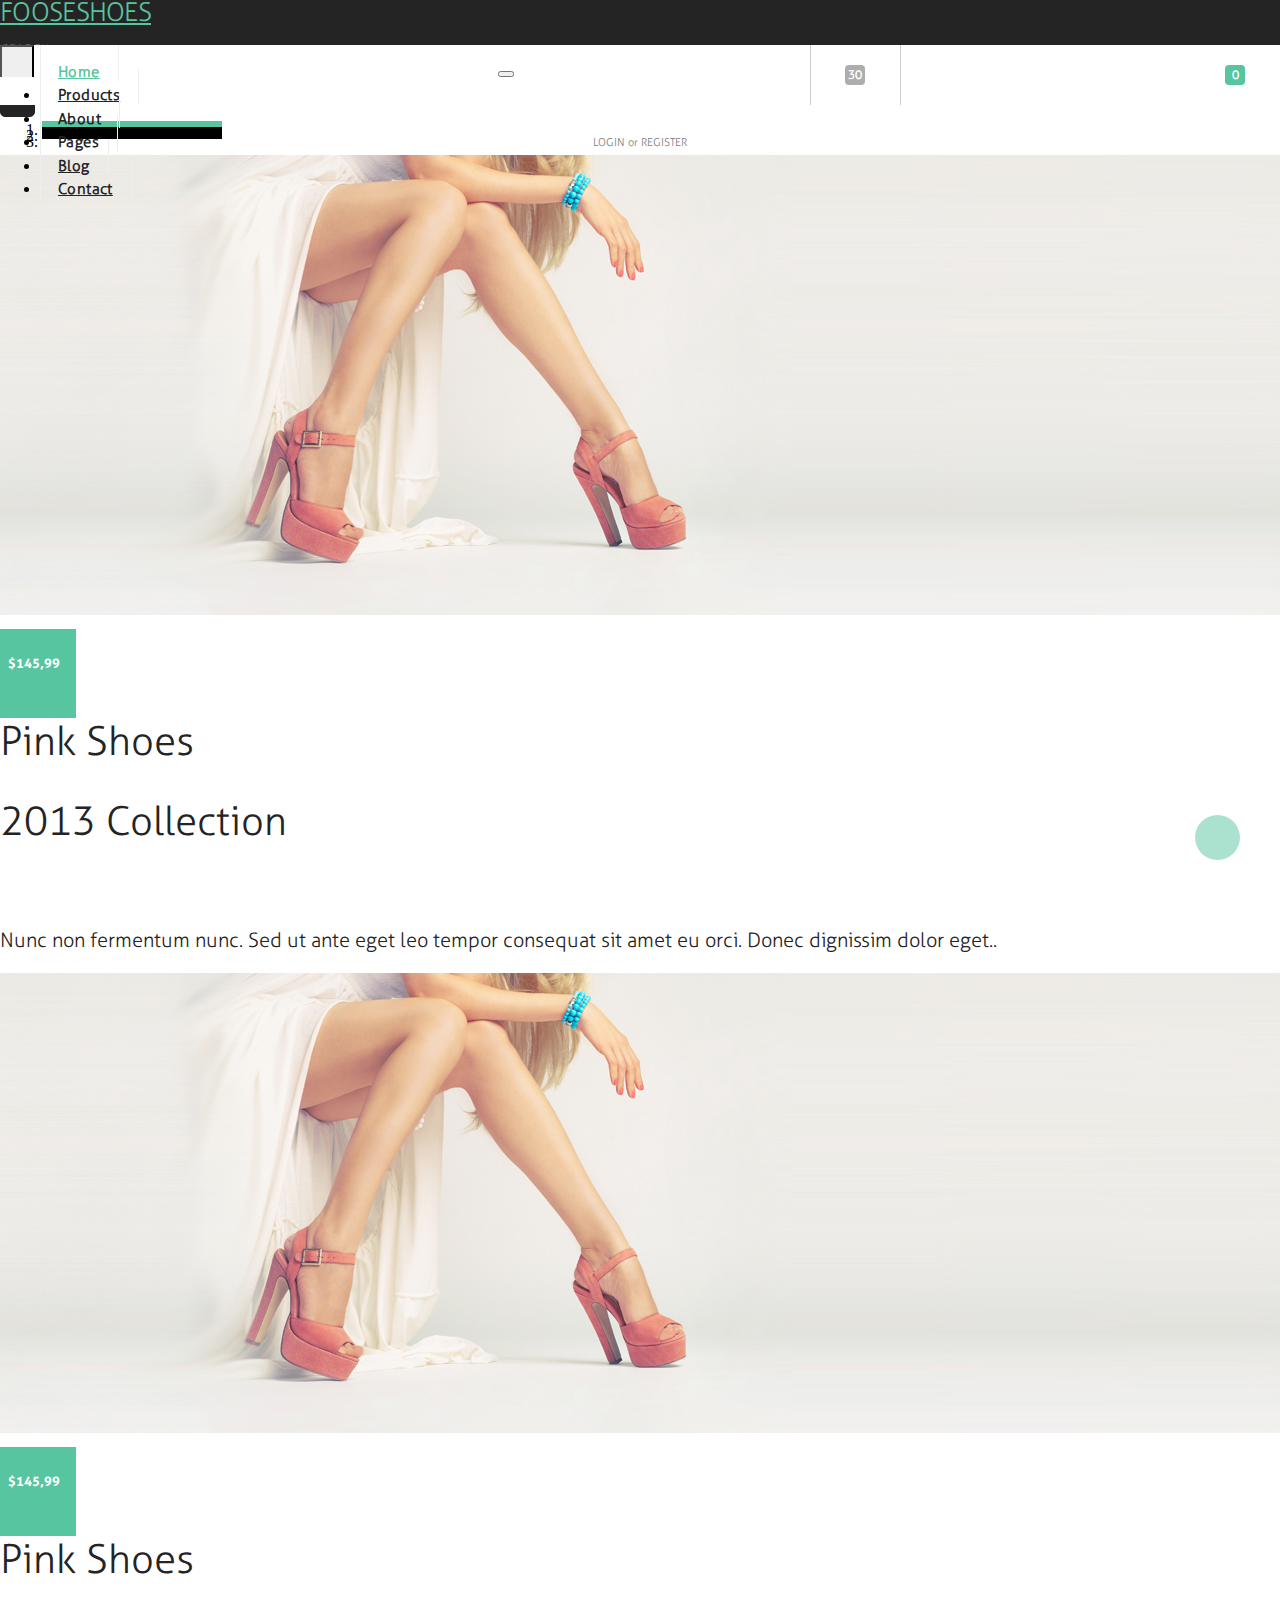
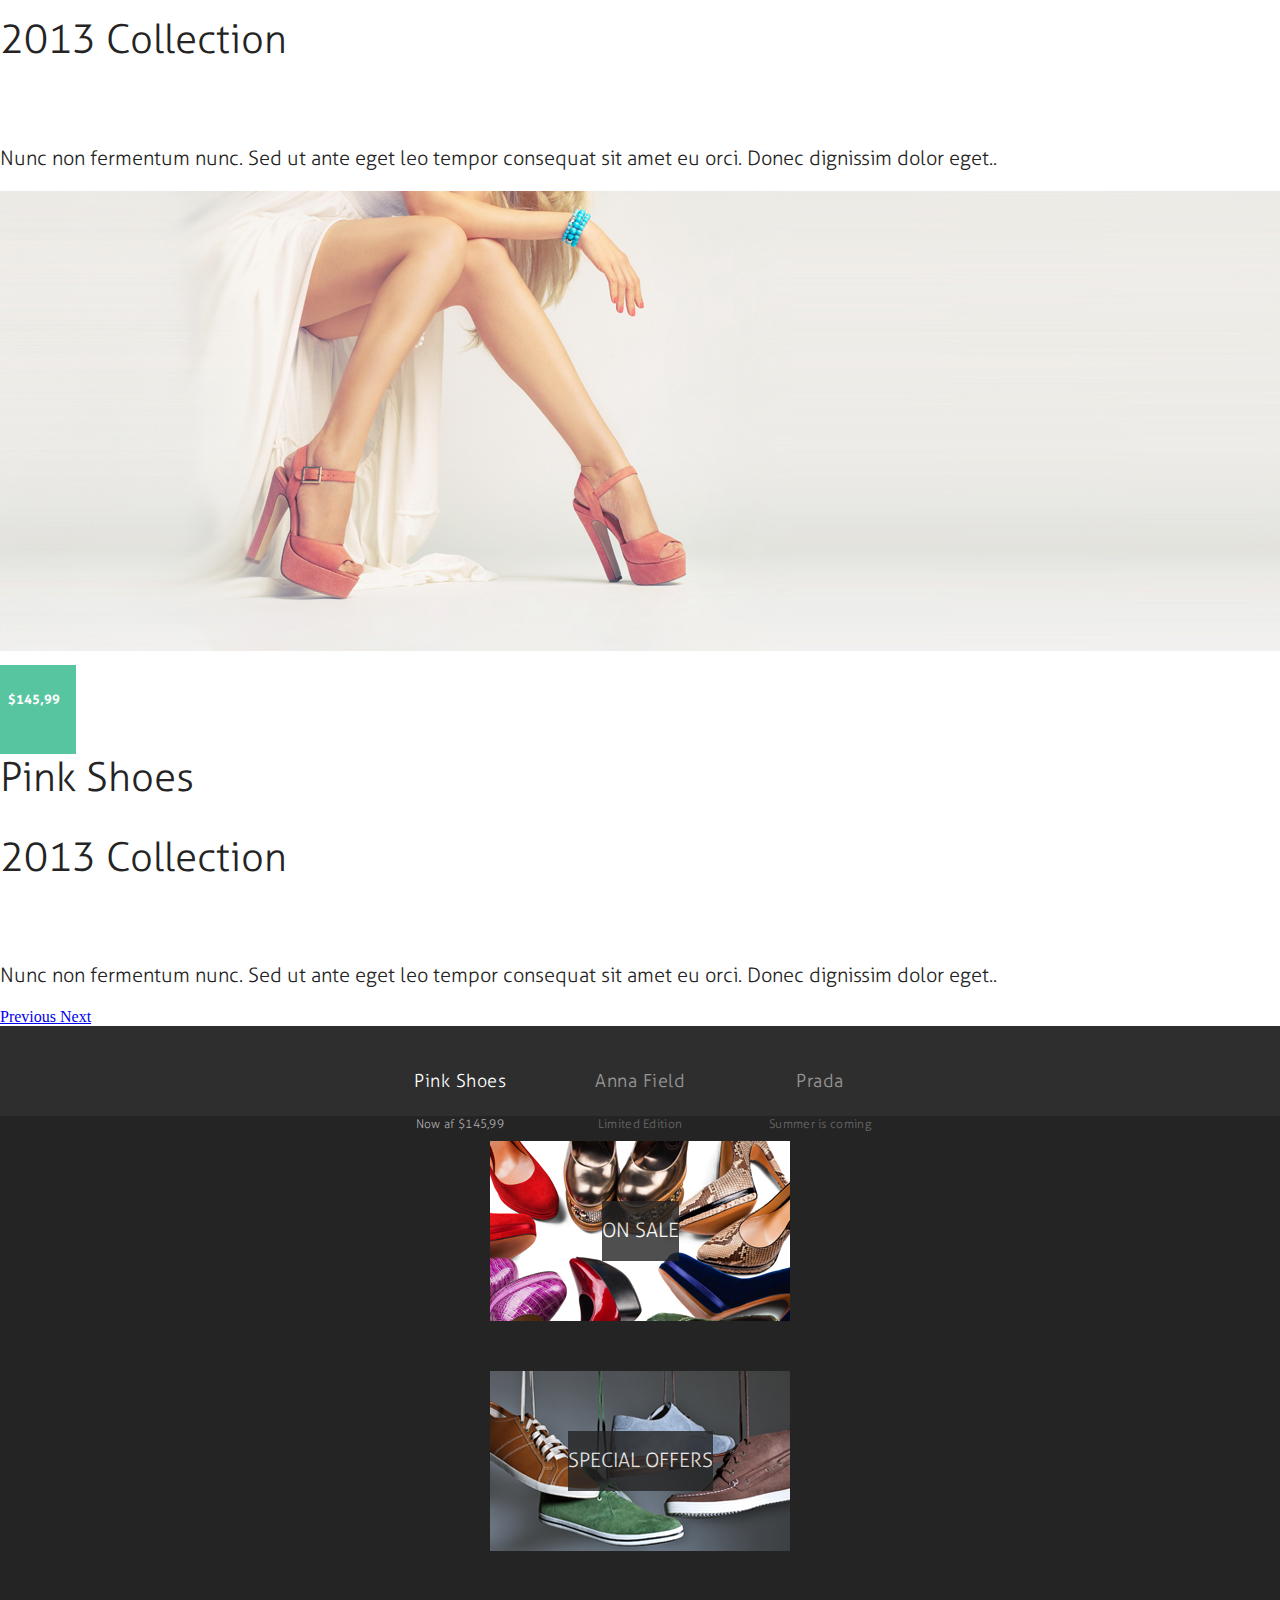
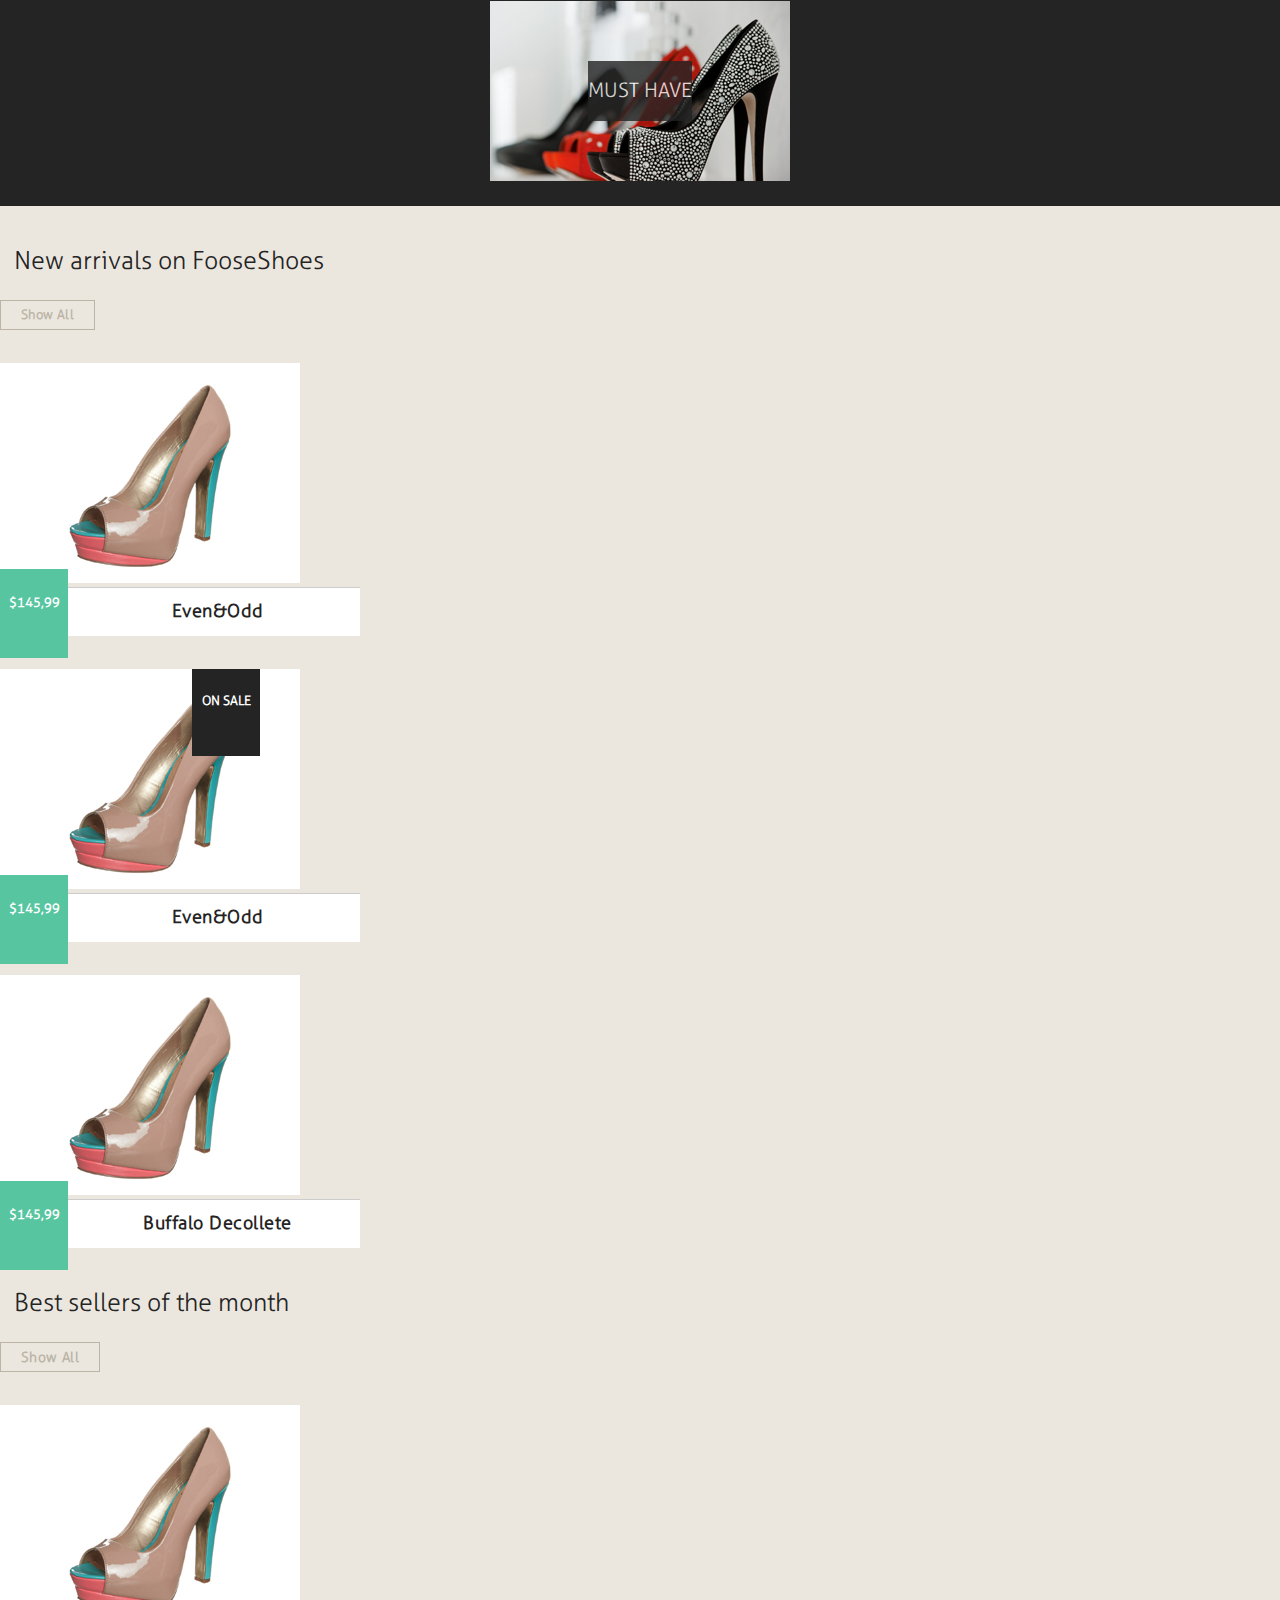
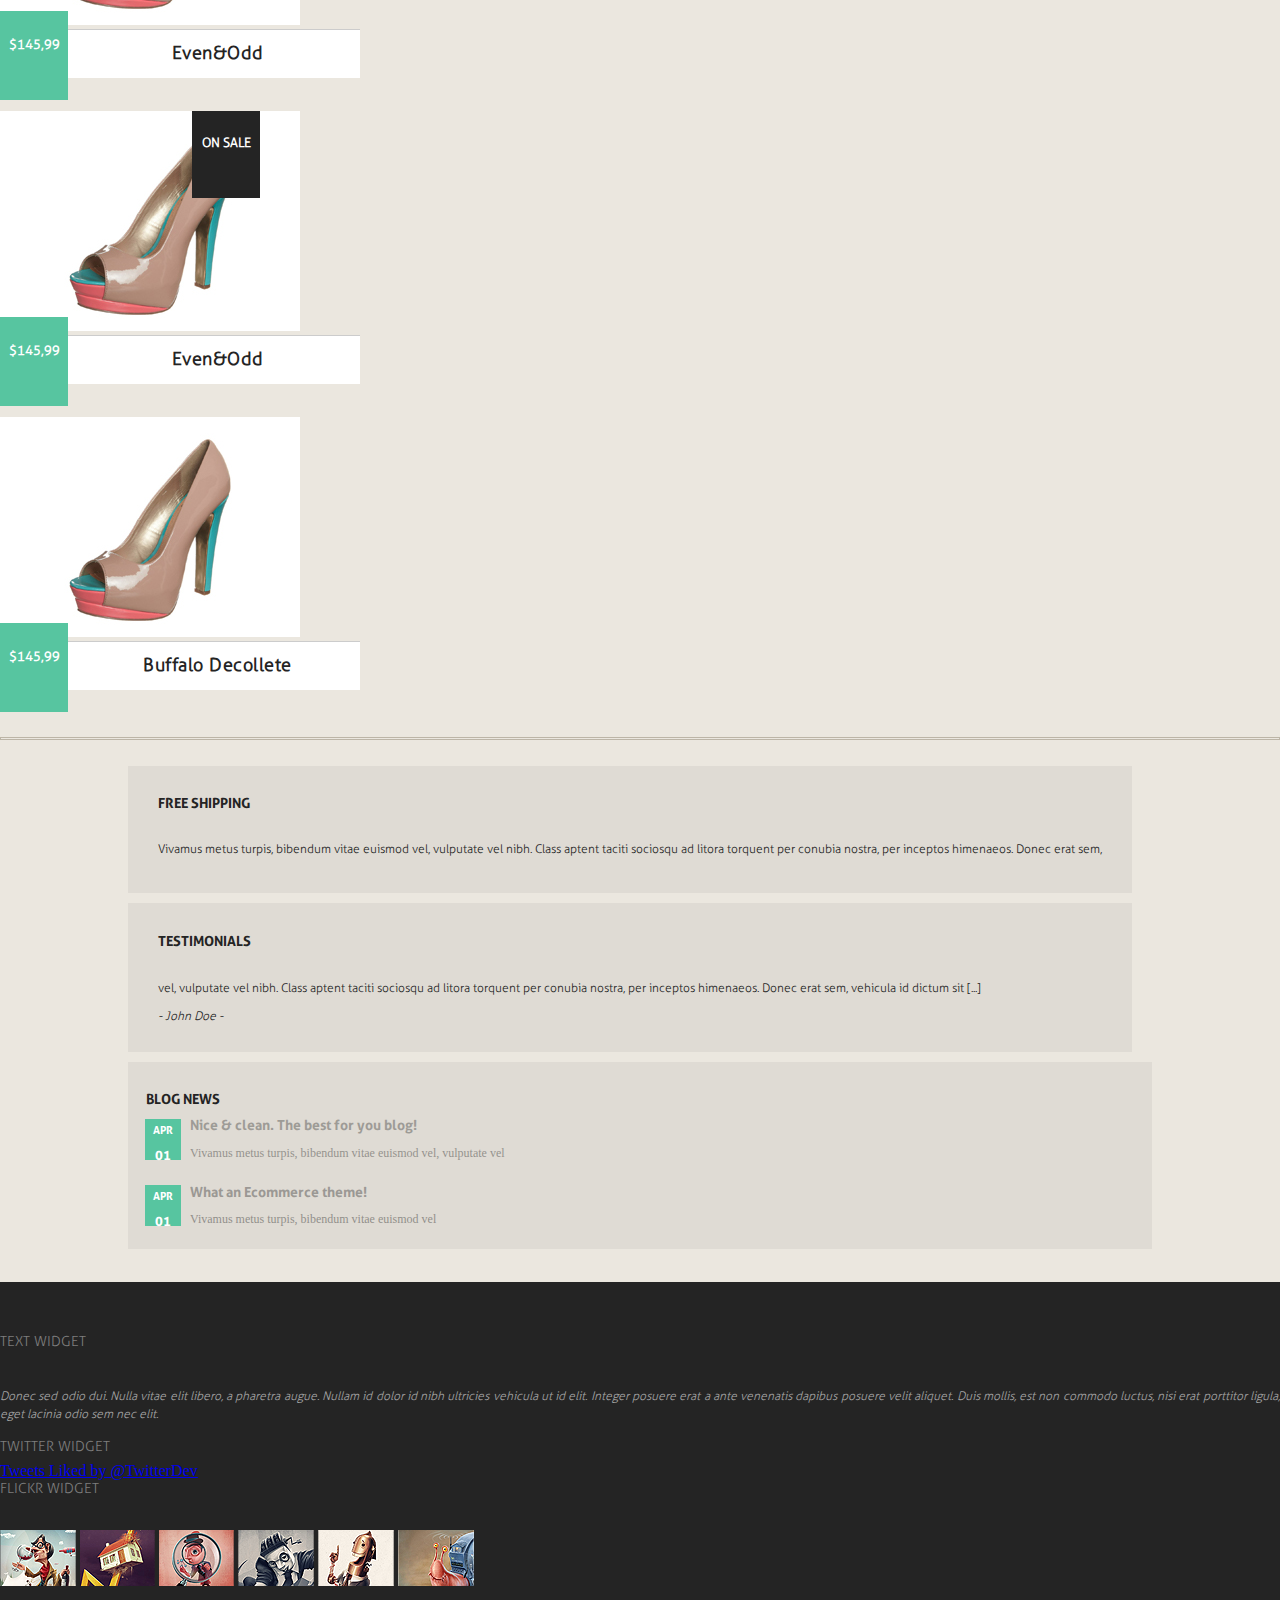
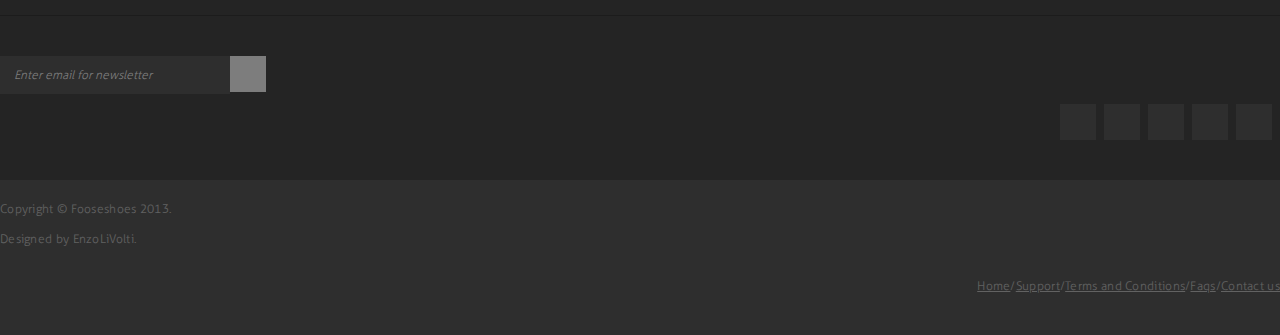
<file: index.html>
<!DOCTYPE html>
<html lang="en">

<head>
    <meta charset="UTF-8">
    <meta name="viewport" content="width=device-width, initial-scale=1.0">
    <meta http-equiv="X-UA-Compatible" content="ie=edge">
    <link rel="stylesheet" href="css/style.css">
    <link href="https://fonts.googleapis.com/css?family=Allerta" rel="stylesheet">
    <link rel="stylesheet" href="https://use.fontawesome.com/releases/v5.3.1/css/all.css" integrity="sha384-mzrmE5qonljUremFsqc01SB46JvROS7bZs3IO2EmfFsd15uHvIt+Y8vEf7N7fWAU"
        crossorigin="anonymous">
    <link rel="stylesheet" href="https://stackpath.bootstrapcdn.com/bootstrap/4.1.3/css/bootstrap.min.css" integrity="sha384-MCw98/SFnGE8fJT3GXwEOngsV7Zt27NXFoaoApmYm81iuXoPkFOJwJ8ERdknLPMO"
        crossorigin="anonymous">
    <link rel="stylesheet" href="css/jquery.fancybox.min.css">
    <title>Fooseshoes</title>
</head>

<body>
    <header>
        <!-- Top Header -->
        <div class="navbar navbar-expand-md navbar-dark bg-dark">
            <div class="container">
                <!-- Logo Name -->
                <a class="navbar-brand" href="#">FooseShoes</a>
                <!-- Double Strik -->
                <span class="strick mr-1 ml-auto d-none d-sm-block d-sm-none d-md-block"></span>
                <!-- Search Form -->
                <form class="form-inline d-none d-md-block">
                    <div class="dropdown">
                        <input autocomplete="on" class="form-control mr-sm-2 dropdown-toggle" type="text" placeholder="SEARCH"
                            id="autocompleteDropdown" data-toggle="dropdown" aria-haspopup="true" aria-expanded="false"></input>

                    </div>
                </form>
                <!-- Search Button -->
                <button type="submit" class="searchButton d-none d-sm-block d-sm-none d-md-block">
                    <i class="fa fa-search"></i>
                </button>
                <!-- Register and Login Form -->
                <div class="register .d-block" data-toggle="modal" data-target="#exampleModal" data-whatever="@mdo">
                    LOGIN or REGISTER
                </div>
                <div class="modal fade" id="exampleModal" tabindex="-1" role="dialog" aria-labelledby="exampleModalLabel"
                    aria-hidden="true">
                    <div class="modal-dialog" role="document">
                        <div class="modal-content">
                            <div class="modal-header">
                                <h5 class="modal-title" id="exampleModalLabel">Login with</h5>
                                <button type="button" class="close" data-dismiss="modal" aria-label="Close">
                                    <span aria-hidden="true">&times;</span>
                                </button>
                            </div>
                            <div class="modal-body">
                                <form>
                                    <div class="form-group">
                                        <div class="socials">
                                            <a id="github_login" class="github" href="https://github.com/">
                                                <i class="fab fa-github"></i>
                                            </a>
                                            <a id="google_login" class="google" href="https://google.com/">
                                                <i class="fab fa-google-plus-square"></i>
                                            </a>
                                            <a id="facebook_login" class="facebook" href="https://facebook.com/">
                                                <i class="fab fa-facebook"></i>
                                            </a>
                                        </div>
                                    </div>
                                    <div class="form-group">
                                        <label for="recipient-name" class="col-form-label">Login:</label>
                                        <input type="text" name="username" class="form-control" id="recipient-name"
                                            placeholder="Username" aria-label="Username" aria-describedby="basic-addon1">
                                    </div>
                                    <div class="form-group">
                                        <label for="message-text bg" class="col-form-label">Password:</label>
                                        <input type="password" placeholder="Password" class="form-control" id="message-text"></input>
                                    </div>
                                    <div class="form-check">
                                        <input type="checkbox" class="form-check-input" id="dropdownCheck">
                                        <label class="form-check-label" for="dropdownCheck">
                                            Remember me
                                        </label>
                                    </div>
                                    <div class="form-group">
                                        <a href="#">Forgot your password?</a>
                                        <p><a href="#">Register</a></p>
                                    </div>
                                </form>
                            </div>
                            <div class="modal-footer">
                                <button type="button" class="btn btn-secondary" data-dismiss="modal">Close</button>
                                <button type="button" class="btn btn-primary">Log in</button>
                            </div>
                        </div>
                    </div>
                </div>
            </div>
        </div>
        <!-- Main Header -->
        <nav class="navbar-main navbar-expand-md navbar-light bg-light">
            <!-- One of the primary actions on mobile is to call a business - This displays a phone button on mobile only -->
            <div class="navbar-toggler-right">
                <button class="navbar-toggler" type="button" data-toggle="collapse" data-target="#navbar" aria-controls="navbarTogglerDemo02"
                    aria-expanded="false" aria-label="Toggle navigation">
                    <span class="navbar-toggler-icon"></span>
                </button>
            </div>
            <!-- Nav link that we collapse -->
            <div class="container">
                <div class="collapse navbar-collapse flex-column " id="navbar">
                    <div class="container">
                        <ul class="navbar-nav">
                            <li class="nav-item">
                                <a class="nav-link active" href="./index.html">Home</a>
                            </li>
                            <li class="nav-item">
                                <a class="nav-link" href="./products.html">Products</a>
                            </li>
                            <li class="nav-item">
                                <a class="nav-link">About</a>
                            <li class="nav-item">
                                <a class="nav-link">Pages</a>
                            </li>
                            <li class="nav-item">
                                <a class="nav-link" href="#">Blog</a>
                            </li>
                            <li class="nav-item">
                                <a class="nav-link" href="#">Contact</a>
                            </li>
                        </ul>
                    </div>
                </div>
                <div class="hidden-search mr-auto">
                    <button type="submit" class="d-block d-sm-none">
                            <i class="fa fa-search"></i>
                    </button> 
                </div>
                <div class="favorites ml-auto">
                    <i class="far fa-star"></i>
                    <div class="fvr-icon">
                        <span class="num-star">30</span>
                    </div>
                </div>
                <div class="shopping-cart">
                    <i class="fas fa-shopping-cart"></i>
                    <div class="shg-icon">
                        <span class="num-cart">0</span>
                    </div>
                </div>
            </div>
        </nav>
    </header>
    <main role="main">
        <!-- Carousel -->
        <div id="slider" class="carousel slide" data-ride="carousel">
            <ol class="carousel-indicators">
                <li data-target="#slider" data-slide-to="0" class="active"></li>
                <li data-target="#slider" data-slide-to="1"></li>
                <li data-target="#slider" data-slide-to="2"></li>
            </ol>
            <div class="carousel-inner">
                <div class="carousel-item active">
                    <img class="d-block w-100" src="./img/1.jpg" alt="First slide">
                    <div class="container">
                        <div class="carousel-caption col-md-6 offset-md-5 offset-sm-0">
                            <div class="main-text-wrapper">
                                <div class="price">
                                    $145,99
                                </div>
                                <h1>Pink Shoes
                                    <p class="years">2013 Collection</p>
                                </h1>
                                <p>Nunc non fermentum nunc. Sed ut ante eget leo tempor consequat sit amet eu orci. Donec
                                        dignissim dolor eget..</p>
                                <a class="btn" href="#" role="button">
                                    <i class="far fa-eye"></i>
                                    <i class="far fa-star"></i>
                                    <i class="far fa-share-square"></i>
                                    <i class="fas fa-cart-arrow-down"></i>
                                </a>
                            </div>
                        </div>
                    </div>
                </div>
                <div class="carousel-item">
                        <img class="d-block w-100" src="./img/1.jpg" alt="First slide">
                        <div class="container">
                            <div class="carousel-caption col-md-6 offset-md-5 offset-sm-0">
                                <div class="main-text-wrapper">
                                    <div class="price">
                                        $145,99
                                    </div>
                                    <h1>Pink Shoes
                                        <p class="years">2013 Collection</p>
                                    </h1>
                                    <p>Nunc non fermentum nunc. Sed ut ante eget leo tempor consequat sit amet eu orci. Donec
                                            dignissim dolor eget..</p>
                                    <a class="btn" href="#" role="button">
                                        <i class="far fa-eye"></i>
                                        <i class="far fa-star"></i>
                                        <i class="far fa-share-square"></i>
                                        <i class="fas fa-cart-arrow-down"></i>
                                    </a>
                                </div>
                            </div>
                        </div>
                    </div>
                    <div class="carousel-item">
                            <img class="d-block w-100" src="./img/1.jpg" alt="First slide">
                            <div class="container">
                                <div class="carousel-caption col-md-6 offset-md-5 offset-sm-0">
                                    <div class="main-text-wrapper">
                                        <div class="price">
                                            $145,99
                                        </div>
                                        <h1>Pink Shoes
                                            <p class="years">2013 Collection</p>
                                        </h1>
                                        <p>Nunc non fermentum nunc. Sed ut ante eget leo tempor consequat sit amet eu orci. Donec
                                                dignissim dolor eget..</p>
                                        <a class="btn" href="#" role="button">
                                            <i class="far fa-eye"></i>
                                            <i class="far fa-star"></i>
                                            <i class="far fa-share-square"></i>
                                            <i class="fas fa-cart-arrow-down"></i>
                                        </a>
                                    </div>
                                </div>
                            </div>
                        </div>
            </div>
            <a class="carousel-control-prev" href="#slider" role="button" data-slide="prev">
                <span class="carousel-control-prev-icon" aria-hidden="true"></span>
                <span class="sr-only">Previous</span>
            </a>
            <a class="carousel-control-next" href="#slider" role="button" data-slide="next">
                <span class="carousel-control-next-icon" aria-hidden="true"></span>
                <span class="sr-only">Next</span>
            </a>
        </div>
        <section class="slider-items">
            <div class="container">
                <div class="item pink active">
                    <h4>Pink Shoes</h4>
                    <p>Now af $145,99</p>
                </div>
                <div class="item anna">
                    <h4>Anna Field</h4>
                    <p>Limited Edition</p>
                </div>
                <div class="item prada">
                    <h4>Prada</h4>
                    <p>Summer is coming</p>
                </div>
            </div>
        </section>
        <section class="product-example">
            <div class="container">
                <div class="row">
                    <div class="col-md-4 col-sm-12 sale">
                        <div class="product-text">
                            On Sale
                        </div>
                        <img src="./img/sale.jpg" alt="First Photo">
                    </div>
                    <div class="col-md-4 col-sm-12 special">
                        <div class="product-text">
                            Special Offers
                        </div>
                        <img src="./img/special.jpg" alt="Secont Photo">
                    </div>
                    <div class="col-md-4 col-sm-12 musthave">
                        <div class="product-text">
                            Must Have
                        </div>
                        <img src="./img/musthave.jpg" alt="Third Photo">
                    </div>
                </div>
            </div>
        </section>
        <section class="products">
            <div class="container container-upper d-flex justify-content-between">
                <div class="row new-arr">
                    <div class="new-arrivals col-sm-12 col-md-6">
                        <span>New arrivals on FooseShoes</span>
                    </div>
                    <div class="new-arrivals-btn ml-auto">
                        <button class="show-all"><span>Show All</span></button>
                    </div>
                </div>
            </div>
            <div class="container d-flex justify-content-center">
                <div class="row">
                    <div class="product-item col-12 col-sm-6 col-md-4">
                        <img src="./img/shoes.jpg" alt="Shoes">
                        <div class="product-price">
                            $145,99
                        </div>
                        <div class="product-description">
                            <span class="item">Even&Odd</span>
                            <span class="item-hover">
                                <a href=""><i class="far fa-eye"></i></a>
                                <a href=""><i class="far fa-star"></i></a>
                                <a href=""><i class="far fa-share-square"></i> </a>
                                <a href=""><i class="fas fa-cart-arrow-down"></i></a>
                            </span>
                        </div>
                    </div>
                    <div class="product-item col-12 col-sm-6 col-md-4">
                        <img src="./img/shoes.jpg" alt="Shoes">
                        <div class="product-price">
                            $145,99
                        </div>
                        <div class="product-advertising-topside">
                            On Sale
                        </div>
                        <div class="product-description">
                            <span class="item">Even&Odd</span>
                            <span class="item-hover">
                                <a href=""><i class="far fa-eye"></i></a>
                                <a href=""><i class="far fa-star"></i></a>
                                <a href=""><i class="far fa-share-square"></i> </a>
                                <a href=""><i class="fas fa-cart-arrow-down"></i></a>
                            </span>
                        </div>

                    </div>
                    <div class="product-item col-12 col-sm-6 col-md-4">
                        <img src="./img/shoes.jpg" alt="Shoes">
                        <div class="product-price">
                            $145,99
                        </div>
                        <div class="product-description">
                            <span class="item">Buffalo Decollete</span>
                            <span class="item-hover">
                                <a href=""><i class="far fa-eye"></i></a>
                                <a href=""><i class="far fa-star"></i></a>
                                <a href=""><i class="far fa-share-square"></i> </a>
                                <a href=""><i class="fas fa-cart-arrow-down"></i></a>
                            </span>
                        </div>
                    </div>
                </div>
            </div>
            <div class="container justify-content-between">
                <div class="row new-arr">
                    <div class="best-saler col-12 col-md-6">
                        <span>Best sellers of the month</span>
                    </div>
                    <div class="best-saler-btn ml-auto">
                        <button class="show-all"><span>Show All</span></button>
                    </div>
                </div>
            </div>
            <div class="container justify-content-center">
                <div class="row">
                    <div class="product-item col-12 col-sm-6 col-md-4">
                        <img src="./img/shoes.jpg" alt="Shoes">
                        <div class="product-price">
                            $145,99
                        </div>
                        <div class="product-description">
                            <span class="item">Even&Odd</span>
                            <span class="item-hover">
                                <a href=""><i class="far fa-eye"></i></a>
                                <a href=""><i class="far fa-star"></i></a>
                                <a href=""><i class="far fa-share-square"></i> </a>
                                <a href=""><i class="fas fa-cart-arrow-down"></i></a>
                            </span>
                        </div>
                    </div>
                    <div class="product-item col-12 col-sm-6 col-md-4">
                        <img src="./img/shoes.jpg" alt="Shoes">
                        <div class="product-price">
                            $145,99
                        </div>
                        <div class="product-advertising-topside">
                            On Sale
                        </div>
                        <div class="product-description">
                            <span class="item">Even&Odd</span>
                            <span class="item-hover">
                                <a href=""><i class="far fa-eye"></i></a>
                                <a href=""><i class="far fa-star"></i></a>
                                <a href=""><i class="far fa-share-square"></i> </a>
                                <a href=""><i class="fas fa-cart-arrow-down"></i></a>
                            </span>
                        </div>

                    </div>
                    <div class="product-item col-12 col-sm-6 col-md-4">
                        <img src="./img/shoes.jpg" alt="Shoes">
                        <div class="product-price">
                            $145,99
                        </div>
                        <div class="product-description">
                            <span class="item">Buffalo Decollete</span>
                            <span class="item-hover">
                                <a href=""><i class="far fa-eye"></i></a>
                                <a href=""><i class="far fa-star"></i></a>
                                <a href=""><i class="far fa-share-square"></i> </a>
                                <a href=""><i class="fas fa-cart-arrow-down"></i></a>
                            </span>
                        </div>
                    </div>
                </div>
            </div>
            <div class="container">
                <div class="bottom-strik">
                    <p></p>
                </div>
            </div>
        </section>
        <section class="addon">
            <div class="container">
                <div class="row">
                    <div class="col-md-3 free-shipping">
                        <div class="free-shipping-title">
                            Free Shipping
                        </div>
                        <div class="free-shipping-text">
                            Vivamus metus turpis, bibendum vitae euismod vel, vulputate vel nibh. Class aptent taciti
                            sociosqu ad litora torquent per conubia nostra, per inceptos himenaeos. Donec erat sem,
                        </div>
                    </div>
                    <div class="col-md-3 testimonials d-sm-none d-none d-md-block">
                        <div class="testimonials-title">
                            Testimonials
                        </div>
                        <div class="testimonials-text">
                            vel, vulputate vel nibh. Class aptent taciti sociosqu ad litora torquent per conubia
                            nostra,
                            per inceptos himenaeos. Donec erat sem, vehicula id dictum sit [...]
                            <p><span class="writer-name">- John Doe -</span></p>
                        </div>
                    </div>
                    <div class="col-md-6 blog">
                        <div class="blog-title">Blog news</div>
                        <div class="first-blog">
                            <div class="date">
                                Apr
                                <p>01</p>
                            </div>
                            <div id="rotate"> 
                                <div class="blog-text">
                                    <strong>Nice & clean. The best for you blog!</strong>
                                    <p>Vivamus metus turpis, bibendum vitae euismod vel, vulputate vel</p>
                                </div> 
                                <div class="blog-text">
                                    <strong>What an Ecommerce theme!</strong> 
                                    <p>Vivamus metus turpis, bibendum vitae euismod vel</p>    
                                </div>
                                <div class="blog-text">
                                    <strong>Vivamus metus turpis, bibendum vitae euismod v</strong>
                                    <p>Vivamus metus turpis, bibendum vitae euismod vel</p>
                                </div> 
                            </div>
                        </div>
                        <div class="second-blog">
                            <div class="date">
                                Apr
                                <p>01</p>
                            </div>
                            <div class="blog-text quotes">
                                <strong>What an Ecommerce theme!</strong>
                                <p>Vivamus metus turpis, bibendum vitae euismod vel</p>
                            </div>

                        </div>
                    </div>
                </div>
            </div>
        </section>
    </main>
    <footer>
        <section class="widgets">
            <div class="container">
                <div class="row">
                    <div class="text-widget col-md-4 col-sm-5">
                        <div class="text-widget-title">
                            TEXT WIDGET
                        </div>
                        <div class="text-widget-text">
                            Donec sed odio dui. Nulla vitae elit libero, a pharetra augue. Nullam id dolor id nibh
                            ultricies vehicula ut id elit. Integer posuere erat a ante venenatis dapibus posuere velit
                            aliquet. Duis mollis, est non commodo luctus, nisi erat porttitor ligula, eget lacinia odio
                            sem nec elit.
                        </div>
                    </div>
                    <div class="twitter-widget col-md-4 d-sm-none d-none d-md-block">
                        <div class="twitter-widget-text">
                            TWITTER WIDGET
                        </div>
                        <div>
                            <div><a class="twitter-timeline" data-width="250" data-height="200" data-theme="dark"
                                    data-link-color="#19CF86" href="https://twitter.com/TwitterDev/likes?ref_src=twsrc%5Etfw">Tweets
                                    Liked by @TwitterDev</a></div>
                        </div>
                    </div>
                    <div class="flickr-widget col-md-4 offset-sm-2 offset-md-0 col-sm-5 justify-content-center">
                        <div class="flickr-widget-title">
                            FLICKR WIDGET
                        </div>
                        <div class="flickr-widget-images row d-flex justify-content-start">
                            <a class="col-4" data-fancybox="gallery" href="./img/flickr-1.png"><img src="./img/flickr-1.png"
                                    alt="flickr-1"></a>
                            <a class="col-4" data-fancybox="gallery" href="./img/flickr-2.png"><img src="./img/flickr-2.png"
                                    alt="flickr-1"></a>
                            <a class="col-4" data-fancybox="gallery" href="./img/flickr-3.png"><img src="./img/flickr-3.png"
                                    alt="flickr-1"></a>
                            <a class="col-4" data-fancybox="gallery" href="./img/flickr-4.png"><img src="./img/flickr-4.png"
                                    alt="flickr-1"></a>
                            <a class="col-4" data-fancybox="gallery" href="./img/flickr-5.png"><img src="./img/flickr-5.png"
                                    alt="flickr-1"></a>
                            <a class="col-4" data-fancybox="gallery" href="./img/flickr-6.jpg"><img src="./img/flickr-6.jpg"
                                    alt="flickr-1"></a>
                        </div>
                    </div>
                </div>
            </div>
            </div>
        </section>
        <div class="footer-strik"></div>
        <section class="contact">
            <div class="container">
                <div class="row">
                    <form class="col-md-6 email">
                        <input type="email" autocomplete="off" onfocus="this.value=''" value="Enter email for newsletter"
                            id="email">
                        <button id="storeEmails" type="submit" class="submit"><i class="fas fa-angle-right"></i></button>
                    </form>
                    <div class="col-md-6 socials">
                        <a class="facebook" href="https://www.facebook.com/"><i class="fab fa-facebook-f"></i></a>
                        <a class="twitter" href="https://twitter.com"><i class="fab fa-twitter"></i></a>
                        <a class="google" href="https://mail.google.com"><i class="fab fa-google-plus-g"></i></a>
                        <a class="linkedin" href="https://www.linkedin.com/feed/"><i class="fab fa-linkedin-in"></i></a>
                        <a class="flickr" href="https://www.flickr.com/"><i class="fab fa-flickr"></i></a>
                    </div>
                </div>
            </div>
        </section>
        <section class="bottom">
            <div class="container">
                <div class="row">
                    <div class="col-md-4 copyright">
                        Copyright © Fooseshoes 2013.
                        <p>Designed by EnzoLiVolti.</p>
                    </div>
                    <div class="col-md-8 nav-bottom">
                        <ul class="navbar-bottom">
                            <li class="bottom-items">
                                <a class="bottom-items-link" href="./index.html">Home</a>
                            </li>
                            <li>/</li>
                            <li class="bottom-items">
                                <a class="bottom-items-link" href="#">Support</a>
                            </li>
                            <li>/</li>
                            <li class="bottom-items">
                                <a class="bottom-items-link" href="#">Terms and Conditions</a>
                            </li>
                            <li>/</li>
                            <li class="bottom-items">
                                <a class="bottom-items-link" href="#">Faqs</a>
                            </li>
                            <li>/</li>
                            <li class="bottom-items">
                                <a class="bottom-items-link" href="#">Contact us</a>
                            </li>
                        </ul>
                    </div>
                </div>
            </div>
        </section>
    </footer>
    <button id="myBtn" onclick="topFunction()">
        <i class="fas fa-arrow-up"></i>
    </button>
    <script src="https://code.jquery.com/jquery-3.3.1.slim.min.js" integrity="sha384-q8i/X+965DzO0rT7abK41JStQIAqVgRVzpbzo5smXKp4YfRvH+8abtTE1Pi6jizo"
    crossorigin="anonymous"></script>
    <script src="https://code.jquery.com/jquery-3.3.1.min.js"></script>
    <script src="script/jquery.fancybox.min.js"></script>
    <script src="https://cdnjs.cloudflare.com/ajax/libs/popper.js/1.14.3/umd/popper.min.js" integrity="sha384-ZMP7rVo3mIykV+2+9J3UJ46jBk0WLaUAdn689aCwoqbBJiSnjAK/l8WvCWPIPm49"
    crossorigin="anonymous"></script>
    <script src="https://stackpath.bootstrapcdn.com/bootstrap/4.1.3/js/bootstrap.min.js" integrity="sha384-ChfqqxuZUCnJSK3+MXmPNIyE6ZbWh2IMqE241rYiqJxyMiZ6OW/JmZQ5stwEULTy"
    crossorigin="anonymous"></script>
    <script async src="https://platform.twitter.com/widgets.js" charset="utf-8"></script>
    <script src="script/jquery.easy-autocomplete.min.js"></script>
    <script src="./script/scroll.js"></script>
    <script src="./script/change.js"></script>
    <script src="./script/quotes.js"></script>
    <script src="script/script.js"></script>
    
</body>

</html>
</file>
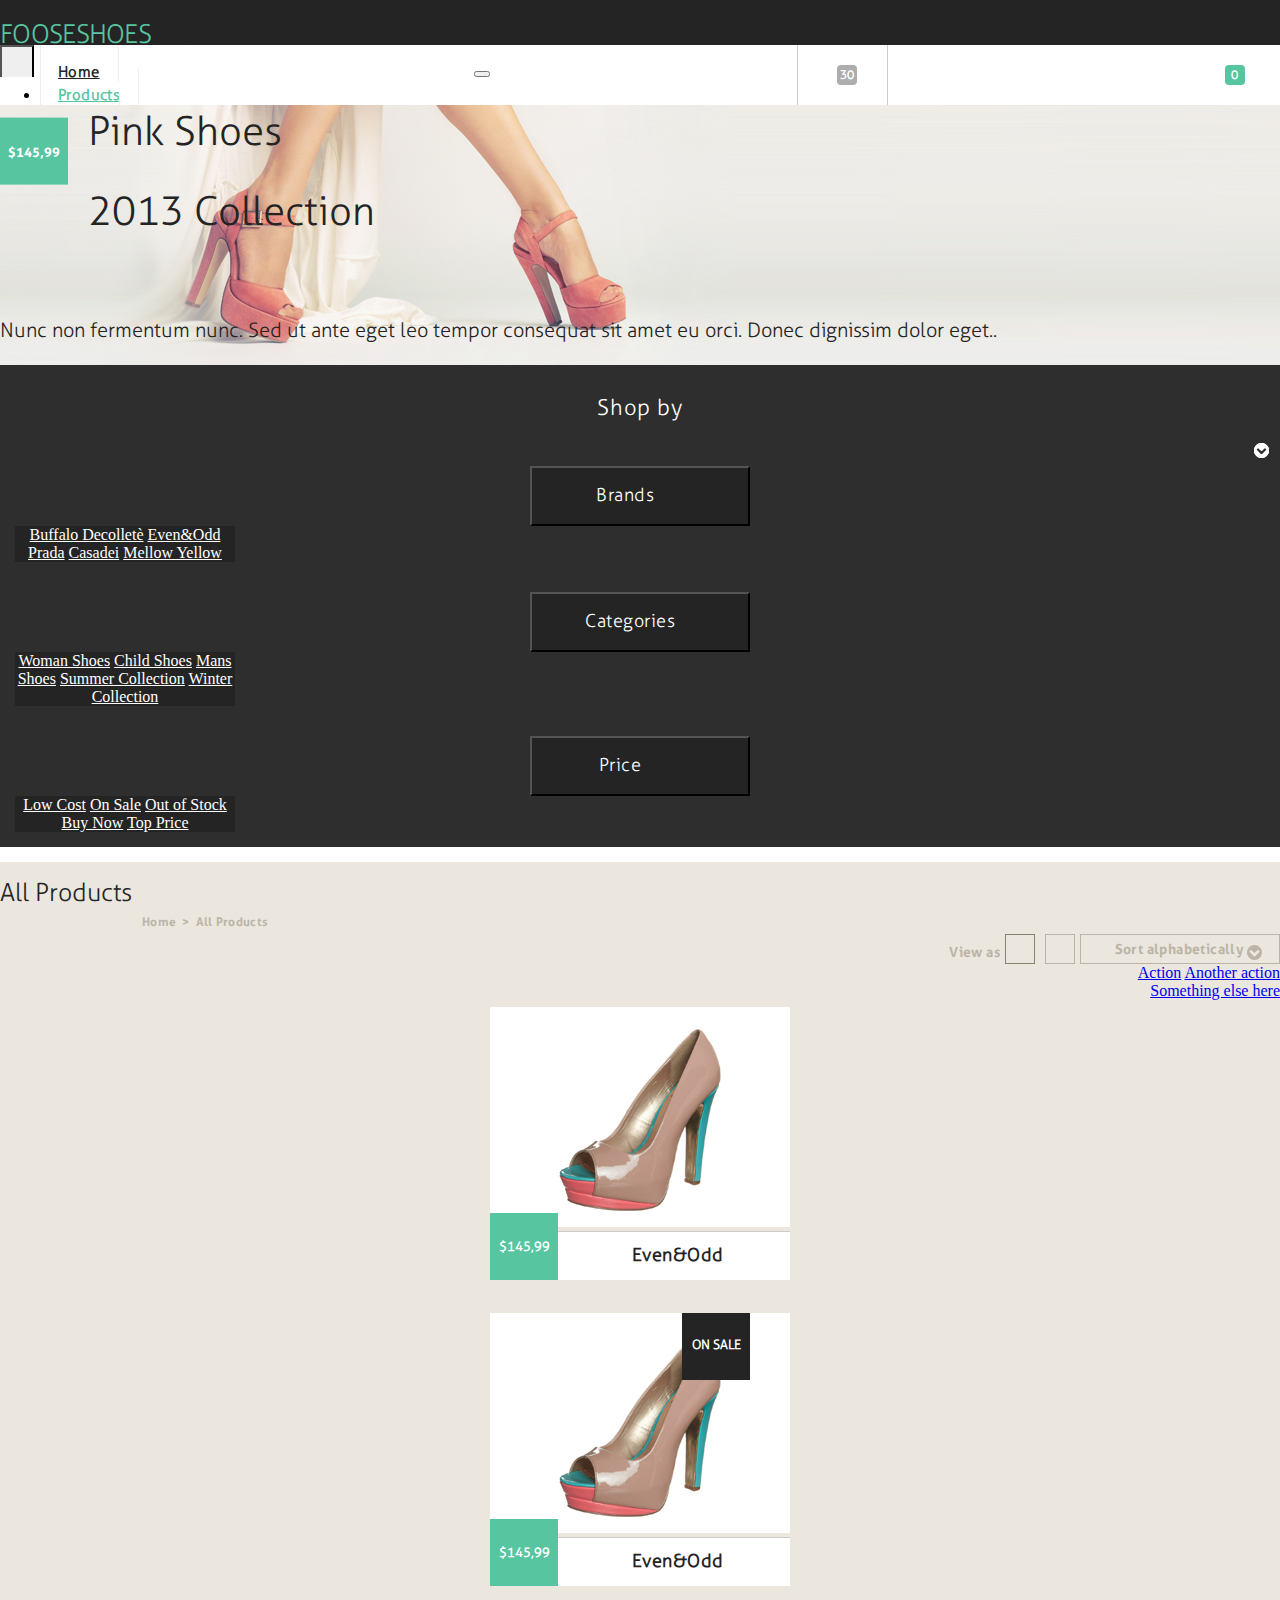
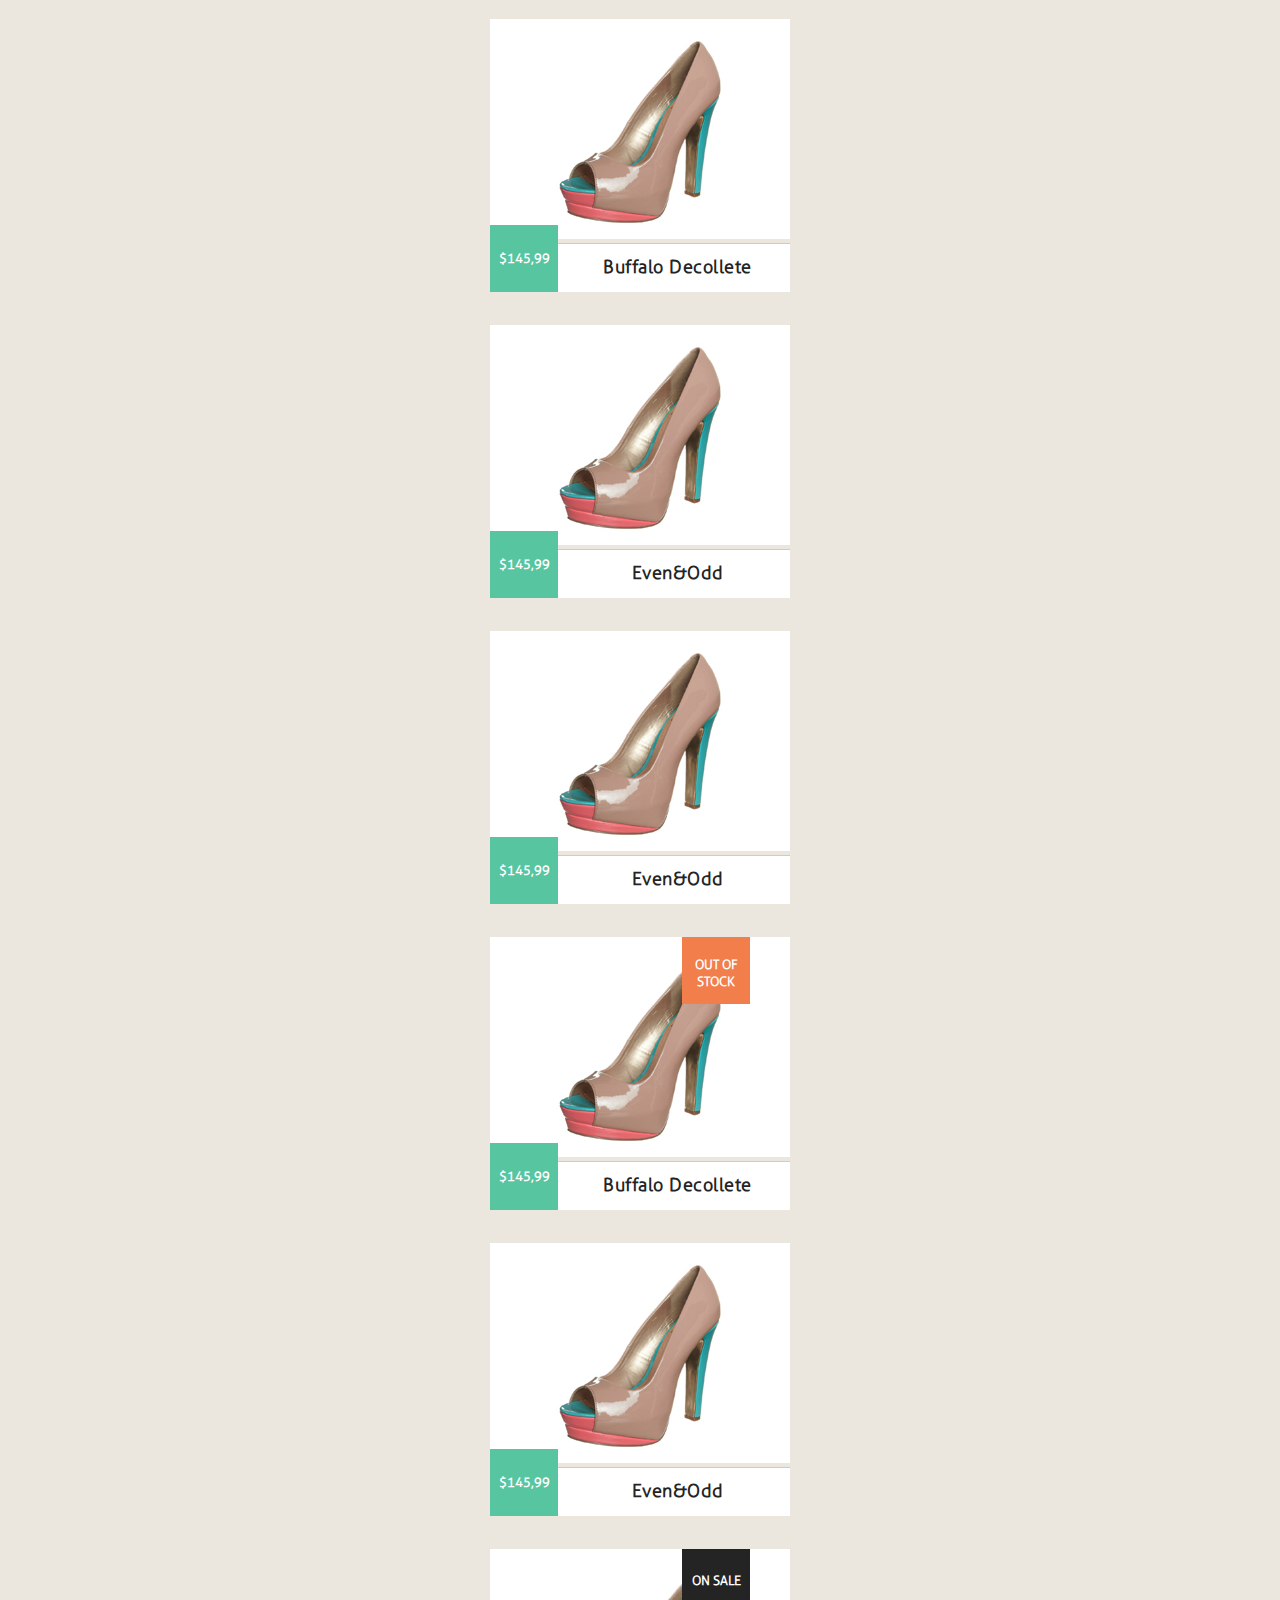
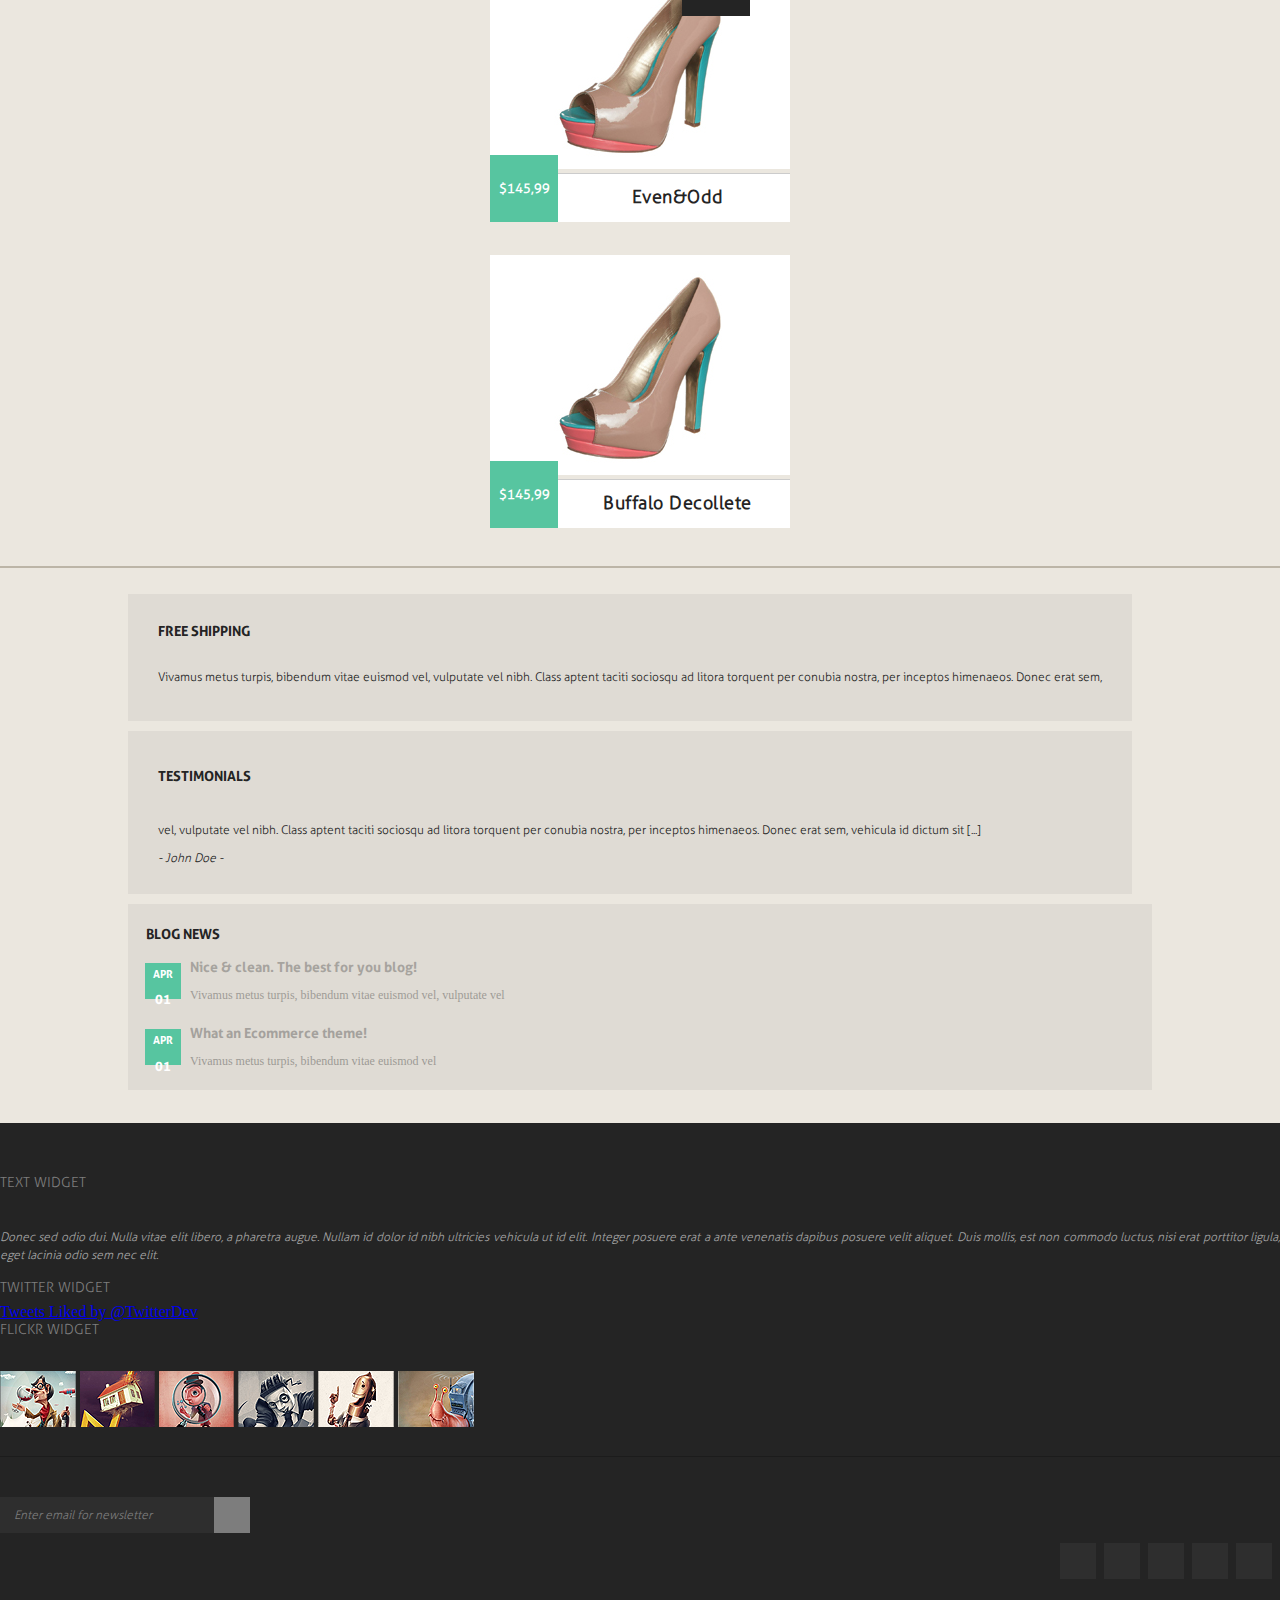
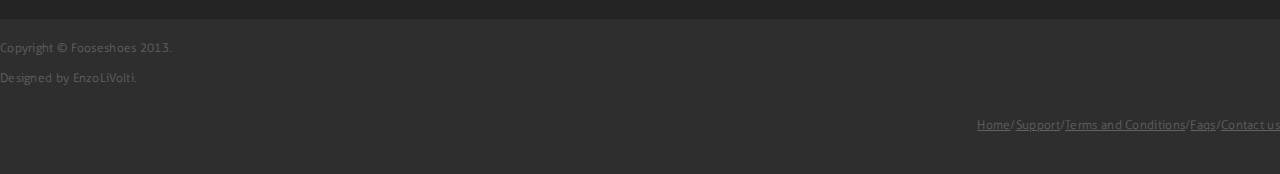
<file: products.html>
<!DOCTYPE html>
<html lang="en">

<head>
    <meta charset="UTF-8">
    <meta name="viewport" content="width=device-width, initial-scale=1.0">
    <meta http-equiv="X-UA-Compatible" content="ie=edge">
    <link rel="stylesheet" href="css/product.css">
    <link href="https://fonts.googleapis.com/css?family=Allerta" rel="stylesheet">
    <link rel="stylesheet" href="https://use.fontawesome.com/releases/v5.3.1/css/all.css" integrity="sha384-mzrmE5qonljUremFsqc01SB46JvROS7bZs3IO2EmfFsd15uHvIt+Y8vEf7N7fWAU"
        crossorigin="anonymous">
    <link rel="stylesheet" href="https://stackpath.bootstrapcdn.com/bootstrap/4.1.3/css/bootstrap.min.css" integrity="sha384-MCw98/SFnGE8fJT3GXwEOngsV7Zt27NXFoaoApmYm81iuXoPkFOJwJ8ERdknLPMO"
        crossorigin="anonymous">
    <link rel="stylesheet" href="css/jquery.fancybox.min.css">
    <title>Fooseshoes</title>
</head>

<body>
    <header>
        <!-- Top Header -->
        <div class="navbar navbar-expand-md navbar-dark navbar-fixed-top bg-dark">
            <div class="container">
                <!-- Logo Name -->
                <a class="navbar-brand" href="#">FooseShoes</a>
                <!-- Search Button -->
                <button type="submit" class="searchButton d-none d-sm-block d-sm-none d-md-block mr-1 ml-auto">
                    <i class="fa fa-search"></i>
                </button>
                <!-- Register and Login Form -->
                <div class="register .d-block" data-toggle="modal" data-target="#exampleModal" data-whatever="@mdo">
                    LOGIN or REGISTER
                </div>
                <div class="modal fade" id="exampleModal" tabindex="-1" role="dialog" aria-labelledby="exampleModalLabel"
                    aria-hidden="true">
                    <div class="modal-dialog" role="document">
                        <div class="modal-content">
                            <div class="modal-header">
                                <h5 class="modal-title" id="exampleModalLabel">Login with</h5>
                                <button type="button" class="close" data-dismiss="modal" aria-label="Close">
                                    <span aria-hidden="true">&times;</span>
                                </button>
                            </div>
                            <div class="modal-body">
                                <form>
                                    <div class="form-group">
                                        <div class="socials">
                                            <a id="github_login" class="github" href="https://github.com/">
                                                <i class="fab fa-github"></i>
                                            </a>
                                            <a id="google_login" class="google" href="https://google.com/">
                                                <i class="fab fa-google-plus-square"></i>
                                            </a>
                                            <a id="facebook_login" class="facebook" href="https://facebook.com/">
                                                <i class="fab fa-facebook"></i>
                                            </a>
                                        </div>
                                    </div>
                                    <div class="form-group">
                                        <label for="recipient-name" class="col-form-label">Login:</label>
                                        <input type="text" name="username" class="form-control" id="recipient-name"
                                            placeholder="Username" aria-label="Username" aria-describedby="basic-addon1">
                                    </div>
                                    <div class="form-group">
                                        <label for="message-text bg" class="col-form-label">Password:</label>
                                        <input type="password" placeholder="Password" class="form-control" id="message-text"></input>
                                    </div>
                                    <div class="form-check">
                                        <input type="checkbox" class="form-check-input" id="dropdownCheck">
                                        <label class="form-check-label" for="dropdownCheck">
                                            Remember me
                                        </label>
                                    </div>
                                    <div class="form-group">
                                        <a href="#">Forgot your password?</a>
                                        <p><a href="#">Register</a></p>
                                    </div>
                                </form>
                            </div>
                            <div class="modal-footer">
                                <button type="button" class="btn btn-secondary" data-dismiss="modal">Close</button>
                                <button type="button" class="btn btn-primary">Log in</button>
                            </div>
                        </div>
                    </div>
                </div>
            </div>
        </div>
        <!-- Main Header -->
        <nav class="navbar-main navbar-expand-md fixed-top navbar-light bg-light">
                <!-- One of the primary actions on mobile is to call a business - This displays a phone button on mobile only -->
                <div class="navbar-toggler-right">
                    <button class="navbar-toggler" type="button" data-toggle="collapse" data-target="#navbar" aria-controls="navbarTogglerDemo02"
                        aria-expanded="false" aria-label="Toggle navigation">
                        <span class="navbar-toggler-icon"></span>
                    </button>
                </div>
                <!-- Nav link that we collapse -->
                <div class="container">
                    <div class="collapse navbar-collapse flex-column " id="navbar">
                        <div class="container">
                            <ul class="navbar-nav">
                                <li class="nav-item">
                                    <a class="nav-link" href="./index.html">Home</a>
                                </li>
                                <li class="nav-item">
                                    <a class="nav-link active" href="./products.html">Products</a>
                                </li>
                                <li class="nav-item">
                                    <a class="nav-link">About</a>
                                <li class="nav-item">
                                    <a class="nav-link">Pages</a>
                                </li>
                                <li class="nav-item">
                                    <a class="nav-link" href="#">Blog</a>
                                </li>
                                <li class="nav-item">
                                    <a class="nav-link" href="#">Contact</a>
                                </li>
                            </ul>
                        </div>
                    </div>
                    <div class="hidden-search mr-auto">
                        <button type="submit" class="d-block d-sm-none">
                                <i class="fa fa-search"></i>
                        </button> 
                    </div>
                    <div class="favorites ml-auto">
                        <i class="far fa-star"></i>
                        <div class="fvr-icon">
                            <span class="num-star">30</span>
                        </div>
                    </div>
                    <div class="shopping-cart">
                        <i class="fas fa-shopping-cart"></i>
                        <div class="shg-icon">
                            <span class="num-cart">0</span>
                        </div>
                    </div>
                </div>
            </nav>
    </header>

    <main>
        <section class="bg-photo">
            <div class="container-fluid" style="background-image: url('./img/product-bg.jpg')">
                <div class="text-wrapper col-md-6 offset-md-6 offset-sm-0">
                    <div class="main-text-wrapper">
                        <div class="price">
                            $145,99
                        </div>
                        <h1>Pink Shoes
                            <p class="years">2013 Collection</p>
                        </h1>
                    </div>
                    <p>Nunc non fermentum nunc. Sed ut ante eget leo tempor consequat sit amet eu orci. Donec dignissim dolor eget..</p>
                </div>
            </div>
        </section>
        <section class="shop_by">
            <div class="container">
                <div class="row">
                    <div class="col-md-3 col-sm-12 shop-text">
                        Shop by
                    </div>
                    <div class="col-md-3 col-sm-4 shop_by--inner">
                        <div class="btn-group">
                            <button class="btn btn-lg dropdown-toggle" type="button" data-toggle="dropdown"
                                aria-haspopup="true" aria-expanded="false">
                                <span>Brands</span>
                            </button>
                            <div class="dropdown-menu">
                                <a class="dropdown-item" href="#">Buffalo Decolletè</a>
                                <a class="dropdown-item" href="#">Even&Odd</a>
                                <a class="dropdown-item" href="#">Prada</a>
                                <a class="dropdown-item" href="#">Casadei</a>
                                <a class="dropdown-item" href="#">Mellow Yellow</a>
                            </div>
                        </div>
                    </div>
                    <div class="col-md-3 col-sm-4 shop_by--inner">
                        <div class="btn-group">
                            <button class="btn btn-lg dropdown-toggle" type="button" data-toggle="dropdown"
                                aria-haspopup="true" aria-expanded="false">
                                <span class="categories">Categories</span>
                            </button>
                            <div class="dropdown-menu">
                                <a class="dropdown-item" href="#">Woman Shoes</a>
                                <a class="dropdown-item" href="#">Child Shoes</a>
                                <a class="dropdown-item" href="#">Mans Shoes</a>
                                <a class="dropdown-item" href="#">Summer Collection</a>
                                <a class="dropdown-item" href="#">Winter Collection</a>
                            </div>
                        </div>
                    </div>
                    <div class="col-md-3 col-sm-4 shop_by--inner">
                        <div class="btn-group">
                            <button class="btn btn-lg dropdown-toggle" type="button" data-toggle="dropdown"
                                aria-haspopup="true" aria-expanded="false">
                                <span class="price">Price</span>
                            </button>
                            <div class="dropdown-menu">
                                <a class="dropdown-item" href="#">Low Cost</a>
                                <a class="dropdown-item" href="#">On Sale</a>
                                <a class="dropdown-item" href="#">Out of Stock</a>
                                <a class="dropdown-item" href="#">Buy Now</a>
                                <a class="dropdown-item" href="#">Top Price</a>
                            </div>
                        </div>
                    </div>
                </div>
            </div>
        </section>
        <section class="products">
            <div class="container container-upper">
                <div class="row">
                    <div class="col-md-6 new-arrivals">
                        <span>All Products</span>
                        <ul class="nav-list">
                            <li class="nav-item"><a class="nav-item-link">Home</a></li>
                            <li class="nav-item"><a class="nav-item-link">></a></li>
                            <li class="nav-item"><a class="nav-item-link">All Products</a></li>
                        </ul>
                    </div>
                    <div class="col-md-6 filters">
                        <span>View as</span>
                        <div id="btnContainer">
                            <div class="th-large">
                                <button class="btn active" data-view="grid">
                                    <i class="fas fa-th-large"></i>
                                </button>
                            </div>
                            <div class="list">
                                <button class="btn" data-view="list">
                                    <i class="fas fa-list-ul"></i>
                                </button>
                            </div>
                        </div>
                        <div class="sort">
                            <button class="btn btn-sm dropdown-toggle" type="button" id="dropdownMenuButton"
                                data-toggle="dropdown" aria-haspopup="true" aria-expanded="false">
                                <span>Sort alphabetically</span>
                            </button>
                            <div class="dropdown-menu" aria-labelledby="dropdownMenuButton">
                                <a class="dropdown-item" href="#">Action</a>
                                <a class="dropdown-item" href="#">Another action</a>
                                <a class="dropdown-item" href="#">Something else here</a>
                            </div>
                        </div>
                    </div>
                </div>
            </div>
            <div class="container d-flex justify-content-center">
                <div class="row">
                    <div class="product-item justify-content-center col-12 col-sm-6 col-md-4">
                        <img src="./img/shoes.jpg" alt="Shoes">
                        <div class="product-price">$145,99</div>
                        <div class="product-description">
                            <span class="item">Even&Odd</span>
                            <span class="item-hover">
                                <a href=""><i class="far fa-eye"></i></a>
                                <a href=""><i class="far fa-star"></i></a>
                                <a href=""><i class="far fa-share-square"></i> </a>
                                <a href=""><i class="fas fa-cart-arrow-down"></i></a>
                            </span>
                        </div>
                    </div>
                    <div class="product-item justify-content-center col-12 col-sm-6 col-md-4">
                        <img src="./img/shoes.jpg" alt="Shoes">
                        <div class="product-price">
                            $145,99
                        </div>
                        <div class="product-advertising-topside">
                            On Sale
                        </div>
                        <div class="product-description">
                            <span class="item">Even&Odd</span>
                            <span class="item-hover">
                                <a href=""><i class="far fa-eye"></i></a>
                                <a href=""><i class="far fa-star"></i></a>
                                <a href=""><i class="far fa-share-square"></i> </a>
                                <a href=""><i class="fas fa-cart-arrow-down"></i></a>
                            </span>
                        </div>

                    </div>
                    <div class="product-item justify-content-center  col-12 col-sm-6 col-md-4">
                        <img src="./img/shoes.jpg" alt="Shoes">
                        <div class="product-price">
                            $145,99
                        </div>
                        <div class="product-description">
                            <span class="item">Buffalo Decollete</span>
                            <span class="item-hover">
                                <a href=""><i class="far fa-eye"></i></a>
                                <a href=""><i class="far fa-star"></i></a>
                                <a href=""><i class="far fa-share-square"></i> </a>
                                <a href=""><i class="fas fa-cart-arrow-down"></i></a>
                            </span>
                        </div>
                    </div>
                    <div class="product-item justify-content-center col-12 col-sm-6 col-md-4">
                        <img src="./img/shoes.jpg" alt="Shoes">
                        <div class="product-price">
                            $145,99
                        </div>
                        <div class="product-description">
                            <span class="item">Even&Odd</span>
                            <span class="item-hover">
                                <a href=""><i class="far fa-eye"></i></a>
                                <a href=""><i class="far fa-star"></i></a>
                                <a href=""><i class="far fa-share-square"></i> </a>
                                <a href=""><i class="fas fa-cart-arrow-down"></i></a>
                            </span>
                        </div>
                    </div>
                    <div class="product-item col-12 col-sm-6 col-md-4">
                        <img src="./img/shoes.jpg" alt="Shoes">
                        <div class="product-price">
                            $145,99
                        </div>
                        <div class="product-description">
                            <span class="item">Even&Odd</span>
                            <span class="item-hover">
                                <a href=""><i class="far fa-eye"></i></a>
                                <a href=""><i class="far fa-star"></i></a>
                                <a href=""><i class="far fa-share-square"></i> </a>
                                <a href=""><i class="fas fa-cart-arrow-down"></i></a>
                            </span>
                        </div>
                    </div>
                    <div class="product-item col-12 col-sm-6 col-md-4">
                        <img src="./img/shoes.jpg" alt="Shoes">
                        <div class="product-price">
                            $145,99
                        </div>
                        <div class="product-description">
                            <span class="item">Buffalo Decollete</span>
                            <span class="item-hover">
                                <a href=""><i class="far fa-eye"></i></a>
                                <a href=""><i class="far fa-star"></i></a>
                                <a href=""><i class="far fa-share-square"></i> </a>
                                <a href=""><i class="fas fa-cart-arrow-down"></i></a>
                            </span>
                        </div>
                        <div class="product-advertising-middle">
                            out of stock
                        </div>
                    </div>
                    <div class="product-item col-12 col-sm-6 col-md-4">
                        <img src="./img/shoes.jpg" alt="Shoes">
                        <div class="product-price">
                            $145,99
                        </div>
                        <div class="product-description">
                            <span class="item">Even&Odd</span>
                            <span class="item-hover">
                                <a href=""><i class="far fa-eye"></i></a>
                                <a href=""><i class="far fa-star"></i></a>
                                <a href=""><i class="far fa-share-square"></i> </a>
                                <a href=""><i class="fas fa-cart-arrow-down"></i></a>
                            </span>
                        </div>
                    </div>
                    <div class="product-item col-12 col-sm-6 col-md-4">
                        <img src="./img/shoes.jpg" alt="Shoes">
                        <div class="product-price">
                            $145,99
                        </div>
                        <div class="product-description">
                            <span class="item">Even&Odd</span>
                            <span class="item-hover">
                                <a href=""><i class="far fa-eye"></i></a>
                                <a href=""><i class="far fa-star"></i></a>
                                <a href=""><i class="far fa-share-square"></i> </a>
                                <a href=""><i class="fas fa-cart-arrow-down"></i></a>
                            </span>
                        </div>
                        <div class="product-advertising-topside">
                            On Sale
                        </div>
                    </div>
                    <div class="product-item col-12 col-sm-6 col-md-4">
                        <img src="./img/shoes.jpg" alt="Shoes">
                        <div class="product-price">
                            $145,99
                        </div>
                        <div class="product-description">
                            <span class="item">Buffalo Decollete</span>
                            <span class="item-hover">
                                <a href=""><i class="far fa-eye"></i></a>
                                <a href=""><i class="far fa-star"></i></a>
                                <a href=""><i class="far fa-share-square"></i> </a>
                                <a href=""><i class="fas fa-cart-arrow-down"></i></a>
                            </span>
                        </div>
                    </div>
                </div>
            </div>
            <div class="container">
                    <div class="bottom-strik">
                        <p></p>
                    </div>
                </div>
        </section>
        <section class="addon">
            <div class="container">
                <div class="row">
                    <div class="col-md-3 free-shipping">
                        <div class="free-shipping-title">
                            Free Shipping
                        </div>
                        <div class="free-shipping-text">
                            Vivamus metus turpis, bibendum vitae euismod vel, vulputate vel nibh. Class aptent taciti
                            sociosqu ad litora torquent per conubia nostra, per inceptos himenaeos. Donec erat sem,
                        </div>
                    </div>
                    <div class="col-md-3 testimonials">
                        <div class="testimonials-title">
                            Testimonials
                        </div>
                        <div class="testimonials-text">
                            vel, vulputate vel nibh. Class aptent taciti sociosqu ad litora torquent per conubia nostra,
                            per inceptos himenaeos. Donec erat sem, vehicula id dictum sit [...]
                            <p><span class="writer-name">- John Doe -</span></p>
                        </div>
                    </div>
                    <div class="col-md-6 blog">
                        <div class="blog-title">Blog news</div>
                        <div class="first-blog">
                            <div class="date">
                                Apr
                                <p>01</p>
                            </div>
                            <div id="rotate"> 
                                    <div class="blog-text">
                                        <strong>Nice & clean. The best for you blog!</strong>
                                        <p>Vivamus metus turpis, bibendum vitae euismod vel, vulputate vel</p>
                                    </div> 
                                    <div class="blog-text">
                                        <strong>What an Ecommerce theme!</strong> 
                                        <p>Vivamus metus turpis, bibendum vitae euismod vel</p>    
                                    </div>
                                    <div class="blog-text">
                                        <strong>Vivamus metus turpis, bibendum vitae euismod v</strong>
                                        <p>Vivamus metus turpis, bibendum vitae euismod vel</p>
                                    </div> 
                                </div>
                        </div>
                        <div class="second-blog">
                            <div class="date">
                                Apr
                                <p>01</p>
                            </div>
                            <div class="blog-text quotes">
                                    <strong>What an Ecommerce theme!</strong>
                                    <p>Vivamus metus turpis, bibendum vitae euismod vel</p>
                            </div>

                        </div>
                    </div>
                </div>
            </div>
        </section>
    </main>
    <footer>
        <section class="widgets">
            <div class="container">
                <div class="row">
                    <div class="text-widget col-md-4 col-sm-5">
                        <div class="text-widget-title">
                            TEXT WIDGET
                        </div>
                        <div class="text-widget-text">
                            Donec sed odio dui. Nulla vitae elit libero, a pharetra augue. Nullam id dolor id nibh
                            ultricies vehicula ut id elit. Integer posuere erat a ante venenatis dapibus posuere velit
                            aliquet. Duis mollis, est non commodo luctus, nisi erat porttitor ligula, eget lacinia odio
                            sem nec elit.
                        </div>
                    </div>
                    <div class="twitter-widget col-md-4 d-sm-none d-none d-md-block">
                        <div class="twitter-widget-text">
                            TWITTER WIDGET
                        </div>
                        <div>
                            <div><a class="twitter-timeline" data-width="250" data-height="200" data-theme="dark"
                                    data-link-color="#19CF86" href="https://twitter.com/TwitterDev/likes?ref_src=twsrc%5Etfw">Tweets
                                    Liked by @TwitterDev</a></div>
                        </div>
                    </div>
                    <div class="flickr-widget col-md-4 offset-sm-2 offset-md-0 col-sm-5">
                        <div class="flickr-widget-title">
                            FLICKR WIDGET
                        </div>
                        <div class="flickr-widget-images row">
                                <a class="col-4" data-fancybox="gallery" href="./img/flickr-1.png"><img src="./img/flickr-1.png" alt="flickr-1"></a>
                                <a class="col-4" data-fancybox="gallery" href="./img/flickr-2.png"><img src="./img/flickr-2.png" alt="flickr-1"></a>
                                <a class="col-4" data-fancybox="gallery" href="./img/flickr-3.png"><img src="./img/flickr-3.png" alt="flickr-1"></a>
                                <a class="col-4" data-fancybox="gallery" href="./img/flickr-4.png"><img src="./img/flickr-4.png" alt="flickr-1"></a>
                                <a class="col-4" data-fancybox="gallery" href="./img/flickr-5.png"><img src="./img/flickr-5.png" alt="flickr-1"></a>
                                <a class="col-4" data-fancybox="gallery" href="./img/flickr-6.jpg"><img src="./img/flickr-6.jpg" alt="flickr-1"></a>
                            </div>
                        </div>
                    </div>
                </div>
            </div>
        </section>
        <div class="footer-strik"></div>
        <section class="contact">
            <div class="container">
                <div class="row">
                    <form class="col-md-6 email">
                        <input type="email" autocomplete="off" onfocus="this.value=''" value="Enter email for newsletter"
                            id="email">
                        <button id="storeEmails" type="submit" class="submit"><i class="fas fa-angle-right"></i></button>
                    </form>
                    <div class="col-md-6 socials">
                        <a class="facebook" href="https://www.facebook.com/"><i class="fab fa-facebook-f"></i></a>
                        <a class="twitter" href="https://twitter.com"><i class="fab fa-twitter"></i></a>
                        <a class="google" href="https://mail.google.com"><i class="fab fa-google-plus-g"></i></a>
                        <a class="linkedin" href="https://www.linkedin.com/feed/"><i class="fab fa-linkedin-in"></i></a>
                        <a class="flickr" href="https://www.flickr.com/"><i class="fab fa-flickr"></i></a>
                    </div>
                </div>
            </div>
        </section>
        <section class="bottom">
            <div class="container">
                <div class="row">
                    <div class="col-md-4 copyright">
                        Copyright © Fooseshoes 2013.
                        <p>Designed by EnzoLiVolti.</p>
                    </div>
                    <div class="col-md-8 nav-bottom">
                        <ul class="navbar-bottom">
                            <li class="bottom-items">
                                <a class="bottom-items-link" href="./index.html">Home</a>
                            </li>
                            <li>/</li>
                            <li class="bottom-items">
                                <a class="bottom-items-link" href="#">Support</a>
                            </li>
                            <li>/</li>
                            <li class="bottom-items">
                                <a class="bottom-items-link" href="#">Terms and Conditions</a>
                            </li>
                            <li>/</li>
                            <li class="bottom-items">
                                <a class="bottom-items-link" href="#">Faqs</a>
                            </li>
                            <li>/</li>
                            <li class="bottom-items">
                                <a class="bottom-items-link" href="#">Contact us</a>
                            </li>
                        </ul>
                    </div>
                </div>
            </div>
        </section>
    </footer>
    <button id="myBtn" onclick="topFunction()">
        <i class="fas fa-arrow-up"></i>
    </button>
    <script src="https://code.jquery.com/jquery-3.3.1.slim.min.js" integrity="sha384-q8i/X+965DzO0rT7abK41JStQIAqVgRVzpbzo5smXKp4YfRvH+8abtTE1Pi6jizo" crossorigin="anonymous"></script>
    <script src="https://code.jquery.com/jquery-3.3.1.min.js"></script>
    <script src="script/jquery.easy-autocomplete.min.js"></script>
    <script src="./script/script.js"></script>
    <script src="./script/scroll.js"></script>
    <script src="./script/change.js"></script>
    <script src="./script/quotes.js"></script>
    <script src="script/jquery.fancybox.min.js"></script>
    <script src="https://cdnjs.cloudflare.com/ajax/libs/popper.js/1.14.3/umd/popper.min.js" integrity="sha384-ZMP7rVo3mIykV+2+9J3UJ46jBk0WLaUAdn689aCwoqbBJiSnjAK/l8WvCWPIPm49" crossorigin="anonymous"></script>
    <script src="https://stackpath.bootstrapcdn.com/bootstrap/4.1.3/js/bootstrap.min.js" integrity="sha384-ChfqqxuZUCnJSK3+MXmPNIyE6ZbWh2IMqE241rYiqJxyMiZ6OW/JmZQ5stwEULTy" crossorigin="anonymous"></script>
    <script async src="https://platform.twitter.com/widgets.js" charset="utf-8"></script>
</body>

</html>
</file>
<file: css/style.css>
@font-face{font-family:"STHeitiSC";src:url("../fonts/STHeitiSC.ttf")}@font-face{font-family:"Aller Light";src:url("../fonts/aller.light.ttf")}@font-face{font-family:"Aller Bold";src:url("../fonts/aller.bold.ttf")}body{margin:0;padding:0;outline:none;text-decoration:none}header .navbar{widows:1440px;height:45px}header .bg-dark{background-color:#242424 !important}.navbar-brand{width:156px;height:45px;font-family:Aller Light;font-size:26px !important;font-weight:500;font-style:normal;font-stretch:normal;line-height:.96;letter-spacing:-0.7px;text-align:left;color:#57c5a0 !important;text-transform:uppercase}header .form-inline .dropdown .form-control{width:137px;height:45px;border:none;outline:none;color:#9DBFAF !important;background-color:#242424 !important;letter-spacing:1.2px;font-family:Aller Light;font-size:12px;font-weight:normal;font-style:normal;font-stretch:normal;line-height:1.5;text-align:left;-webkit-box-shadow:none !important;box-shadow:none !important}header .searchButton{width:35px;height:45px;background:#242424;border:1px solid #242424;text-align:center;color:#7e7e7e;border-radius:5px;cursor:pointer;font-size:20px;outline:none !important;text-decoration:none;-webkit-box-shadow:none !important;box-shadow:none !important}form>.register{background-color:#242424 !important}.strick{width:3px;height:45px;-webkit-box-shadow:1px 0 0 0 rgba(255,255,255,0.35),inset 1px 0 0 0 rgba(255,255,255,0.35);box-shadow:1px 0 0 0 rgba(255,255,255,0.35),inset 1px 0 0 0 rgba(255,255,255,0.35)}.register{font-family:Aller Light;font-size:11px !important;line-height:2.2;text-align:center;padding:11px;color:#7e7e7e !important;cursor:pointer;border:none;-webkit-box-shadow:1px 0 0 0 rgba(255,255,255,0.35),inset 1px 0 0 0 rgba(255,255,255,0.35);box-shadow:1px 0 0 0 rgba(255,255,255,0.35),inset 1px 0 0 0 rgba(255,255,255,0.35)}.modal .modal-header,.modal-footer{background-color:#242424;border-radius:0}.modal .modal-header .modal-title{color:#fff}.modal .modal-header .close{color:#fff}.modal .modal-header .close:hover{color:#fff !important}.modal .modal-body{background-color:#fff}.modal .modal-body .form-group .socials{display:-webkit-box;display:-ms-flexbox;display:flex;-ms-flex-pack:distribute;justify-content:space-around}.modal .modal-body .form-group .github{color:#403A3A;font-size:40px;outline:none;list-style:none;text-decoration:none}.modal .modal-body .form-group .google{color:#FF7566;font-size:40px;background-color:#fff;outline:none;list-style:none;text-decoration:none}.modal .modal-body .form-group .facebook{color:#6E83CD;font-size:40px;outline:none;list-style:none;text-decoration:none}.modal-body .form-group .form-control{background-color:rgba(0,0,0,0.09);outline:none;list-style:none;text-decoration:none}.easy-autocomplete-container{position:absolute;z-index:99;margin-left:-7px}.easy-autocomplete-container ul{width:196px !important;background-color:#4c4c4c !important;border-radius:0 !important;border:none !important;margin:0 !important;left:-3px !important;z-index:10 !important;padding:0}.easy-autocomplete-container ul li{list-style:none;width:100%;height:33px;font-family:Aller Light;font-size:12px;font-weight:normal;font-style:normal;font-stretch:normal;line-height:1.5;letter-spacing:1.2px;text-align:left;color:#aaa;text-transform:uppercase;padding:10px}.easy-autocomplete-container ul li:hover{cursor:pointer;color:#fff;text-decoration:none;background-color:#57c5a0}.first{border-bottom:1px solid #666464 !important}@media (max-width: 767px){#navbar{position:absolute;background:rgba(255,255,255,0.9);top:100%;width:100%;height:auto;left:0;z-index:1030}#navbar .navbar-nav{width:100%}.navbar-light .navbar-nav a.nav-link{width:100%;-webkit-box-shadow:none;box-shadow:none;height:43px}}header .navbar-main{height:60px;widows:1440px;position:relative}header .bg-light{background-color:#fff !important}.navbar-toggler{padding:.95rem !important;border-bottom:none !important;border-radius:0 !important}.navbar-toggler-right header .navbar-main .container{width:calc(100% - 50px)}.navbar-main .container{display:-webkit-box;display:-ms-flexbox;display:flex;-webkit-box-pack:justify;-ms-flex-pack:justify;justify-content:space-between}.navbar-nav .nav-link{padding-right:18px !important;padding-left:18px !important}.nav-item a{-webkit-box-shadow:1px 0 0 0 #eee,inset 1px 0 0 0 #eee;box-shadow:1px 0 0 0 #eee,inset 1px 0 0 0 #eee;-webkit-box-align:center;-ms-flex-align:center;align-items:center;text-align:center;cursor:pointer}.nav-link{padding-top:18px !important}.navbar-light .navbar-nav .nav-link{font-family:Aller Light;font-size:15px;font-weight:600;font-style:normal;font-stretch:normal;line-height:1.56;letter-spacing:.4px;text-align:left;color:#242424 !important;opacity:1;height:60px}.navbar-light .navbar-nav .active{color:#57c5a0 !important}@media (max-width: 768px){.navbar-expand-md .navbar-nav{margin-left:-29px !important}}@media (max-width: 992px){.navbar-expand-md .navbar-nav{margin-right:-15px}}.navbar-toggler-right{position:absolute}.hidden-search{margin-left:65px;padding:15px}.hidden-search button i{color:#7e7e7e}.favorites{height:60px;width:90px;-webkit-box-shadow:1px 0 0 0 rgba(0,0,0,0.2),inset 1px 0 0 0 rgba(0,0,0,0.2);box-shadow:1px 0 0 0 rgba(0,0,0,0.2),inset 1px 0 0 0 rgba(0,0,0,0.2);display:-webkit-box;display:-ms-flexbox;display:flex;text-align:center;-webkit-box-align:center;-ms-flex-align:center;align-items:center;-webkit-box-pack:center;-ms-flex-pack:center;justify-content:center;outline-color:rgba(255,255,255,0);outline-offset:0px;text-shadow:none;-webkit-transition:all 1250ms cubic-bezier(.19, 1, .22, 1);transition:all 1250ms cubic-bezier(.19, 1, .22, 1);outline-color:rgba(255,255,255,0.5);outline-offset:0px}.favorites .fvr-icon{width:20px;height:20px;border-radius:4px;background-color:#adadad;color:#fff;font-size:12px;font-family:Aller Light;font-weight:bold;font-style:normal;font-stretch:normal;line-height:1.8;letter-spacing:normal;text-align:center}.favorites:hover{border:1px solid #fff;-webkit-box-shadow:inset 0 0 20px rgba(255,255,255,0.5),0 0 20px rgba(255,255,255,0.2);box-shadow:inset 0 0 20px rgba(255,255,255,0.5),0 0 20px rgba(255,255,255,0.2);outline-offset:15px;outline-color:rgba(255,255,255,0);text-shadow:1px 1px 2px #427388}.fa-star{color:#6e6e6e;padding:5px}.shopping-cart{width:100px;height:60px;-webkit-box-shadow:1px 0 0 0 rgba(0,0,0,0.2);box-shadow:1px 0 0 0 rgba(0,0,0,0.2);display:-webkit-box;display:-ms-flexbox;display:flex;-webkit-box-pack:center;-ms-flex-pack:center;justify-content:center;-webkit-box-align:center;-ms-flex-align:center;align-items:center;outline-color:rgba(255,255,255,0);outline-offset:0px;text-shadow:none;-webkit-transition:all 1250ms cubic-bezier(.19, 1, .22, 1);transition:all 1250ms cubic-bezier(.19, 1, .22, 1);outline-color:rgba(255,255,255,0.5);outline-offset:0px}.shopping-cart:hover{border:1px solid #fff;-webkit-box-shadow:inset 0 0 20px rgba(255,255,255,0.5),0 0 20px rgba(255,255,255,0.2);box-shadow:inset 0 0 20px rgba(255,255,255,0.5),0 0 20px rgba(255,255,255,0.2);outline-offset:15px;outline-color:rgba(255,255,255,0);text-shadow:1px 1px 2px #427388}.fa-shopping-cart{color:#6e6e6e;padding:5px}.shg-icon{width:20px;height:20px;border-radius:4px;background-color:#57c5a0;font-size:12px;color:#fff;font-family:Aller Light;font-weight:bold;font-style:normal;font-stretch:normal;line-height:1.8;letter-spacing:normal;text-align:center}.carousel-indicators{bottom:-25px !important}.carousel-indicators li.active{background-color:#57c5a0 !important;width:180px !important;height:6px !important}.carousel-indicators li{width:180px !important;height:6px !important;background-color:#000 !important;margin-right:2px !important;margin-left:2px !important}.carousel-inner .carousel-item{min-height:367px;min-width:100%}.carousel-inner .carousel-item img{width:auto !important;min-width:100%;height:100%}.carousel-caption{top:0;left:4% !important}.carousel-caption .main-text-wrapper{display:-webkit-box;display:-ms-flexbox;display:flex;-webkit-box-orient:vertical;-webkit-box-direction:normal;-ms-flex-direction:column;flex-direction:column;-webkit-box-pack:start;-ms-flex-pack:start;justify-content:flex-start}.carousel-caption .price{width:68px;height:67px;background-color:#57c5a0;font-family:Aller Bold;font-size:13px;font-weight:bold;line-height:1.92;text-align:left;color:#fff;padding-top:22px;padding-left:8px;margin-top:10px}.carousel-caption h1{font-family:Aller Light;font-size:40px;font-weight:300;font-style:normal;font-stretch:normal;line-height:1;letter-spacing:normal;text-align:left;color:#242424;margin-top:3px}.carousel-caption .years{font-family:Aller Light;font-size:40px;font-weight:300;font-style:normal;font-stretch:normal;line-height:1;letter-spacing:normal;text-align:left;color:#242424}.carousel-caption p{font-family:Aller Light;font-size:20px;font-weight:300;font-style:normal;font-stretch:normal;line-height:1.25;letter-spacing:normal;text-align:left;color:#242424;width:90%}.container .carousel-caption .btn{outline:none;text-decoration:none;padding:0;text-align:left}.container .carousel-caption .btn i{width:40px;height:40px;background-color:#fff;text-align:center;color:#6e6e6e;padding-top:10px;outline:none;text-decoration:none}.container .carousel-caption .btn i:hover{color:#333;background-color:#f1f9f6}.fa-star{padding:0px;-webkit-box-align:center;-ms-flex-align:center;align-items:center}.container .carousel-caption .btn .fa-cart-arrow-down{color:#57c5a0}.carousel-item .container .text-right h1{color:#fff}.carousel-item .container .text-right p{color:#fff}.slider-items{height:90px;background-color:#2e2e2e;position:relative}.slider-items .container{display:-webkit-box;display:-ms-flexbox;display:flex;-webkit-box-pack:center;-ms-flex-pack:center;justify-content:center;-webkit-box-align:center;-ms-flex-align:center;align-items:center}.slider-items .container div{width:180px;height:60px;margin-top:19px}.slider-items .container .item.active{opacity:1}.slider-items .container .item{opacity:.5}.slider-items .container .item h4{font-family:Aller Light;font-size:18px;font-weight:normal;font-style:normal;font-stretch:normal;line-height:1.39;letter-spacing:.5px;text-align:center;color:#fff}.slider-items .container .item p{font-family:Aller Light;font-size:12px;font-weight:normal;font-style:normal;font-stretch:normal;line-height:1.08;letter-spacing:.3px;text-align:center;color:#adadad}.product-example{background-color:#242424}.product-example .container .product-text{height:60px;background-color:#242424;color:#fff;position:absolute;opacity:.8;text-align:center;text-transform:uppercase;font-family:Aller Light;font-size:20px;font-weight:300;font-style:normal;font-stretch:normal;line-height:2.9;letter-spacing:normal;text-align:center;color:#fff;white-space:nowrap}.product-example .container .sale,.special,.musthave{display:-webkit-box;display:-ms-flexbox;display:flex;-webkit-box-pack:center;-ms-flex-pack:center;justify-content:center;-webkit-box-align:center;-ms-flex-align:center;align-items:center;padding:25px 20px}@media(max-width: 991px){.product-example .container .sale img,.special img,.musthave img{width:230px !important;height:150px !important}.product-example .container .sale,.special,.musthave{padding:15px}}@media(max-width: 767px){.product-example .container .sale,.special,.musthave{padding:0}}.products{background-color:#ebe7df}.new-arr{width:100%}.products .container{position:relative;display:-webkit-box;display:-ms-flexbox;display:flex;-webkit-box-pack:justify;-ms-flex-pack:justify;justify-content:space-between;-webkit-box-align:center;-ms-flex-align:center;align-items:center}.products .container .new-arrivals{height:40px;font-family:Aller Light;font-size:25px;font-weight:300;font-style:normal;font-stretch:normal;line-height:2.4;letter-spacing:normal;text-align:left;color:#242424;padding:0;margin-top:24px;padding-left:14px}.products .container .best-saler{height:40px;font-family:Aller Light;font-size:25px;font-weight:300;font-style:normal;font-stretch:normal;line-height:2.4;letter-spacing:normal;text-align:left;color:#242424;padding:0;margin-top:24px;padding-left:14px}.products .container .new-arrivals-btn{margin-top:30px;margin-right:-15px}.products .container .new-arrivals-btn .show-all{height:30px;padding:0px 20px;background-color:#ebe7df;border:solid 1px #bcb5a7;font-family:Aller Light;font-size:14pxй;font-weight:bold;line-height:1.79;letter-spacing:.4px;text-align:center;color:#bcb5a7;cursor:pointer;white-space:nowrap;outline:none;text-decoration:none;text-shadow:none;-webkit-transition:all 1250ms cubic-bezier(.19, 1, .22, 1);transition:all 1250ms cubic-bezier(.19, 1, .22, 1)}.products .container .best-saler-btn{margin-top:30px;margin-right:-15px}.products .container .best-saler-btn .show-all{height:30px;padding:0px 20px;background-color:#ebe7df;border:solid 1px #bcb5a7;font-family:Aller Light;font-size:14px;font-weight:bold;line-height:1.79;letter-spacing:.4px;text-align:center;color:#bcb5a7;cursor:pointer;white-space:nowrap;outline:none;text-decoration:none;text-shadow:none;-webkit-transition:all 1250ms cubic-bezier(.19, 1, .22, 1);transition:all 1250ms cubic-bezier(.19, 1, .22, 1)}.products .container .new-arrivals-btn button,button:after{-webkit-transition:all .3s;transition:all .3s}.products .container .new-arrivals-btn .show-all:hover{background-color:#57c5a0;color:#242424}.products .container .best-saler-btn button,button:after{-webkit-transition:all .3s;transition:all .3s}.products .container .best-saler-btn .show-all:hover{background-color:#57c5a0;color:#242424}.products .container .product-item .product-price{width:68px;height:67px;background-color:#57c5a0;position:absolute;margin-top:-18px;font-family:Aller Light;font-size:13px;font-weight:bold;line-height:1.92;text-align:center;padding-top:22px;color:#fff}.products .container .product-item{margin-top:33px;position:relative;-webkit-transition:.3s;transition:.3s;-webkit-box-pack:center;-ms-flex-pack:center;justify-content:center;text-align:center}.products .container .product-item.list-view{width:100%;background-color:#fff;display:-webkit-box;display:-ms-flexbox;display:flex}.products .container .product-item img{max-width:100%}.products .container .product-item .product-description{width:100%;max-width:300px;height:49px;background-color:#fff;-webkit-box-shadow:inset 0px 1px 0 0 #ccc;box-shadow:inset 0px 1px 0 0 #ccc;display:-webkit-box;display:-ms-flexbox;display:flex;-webkit-box-pack:center;-ms-flex-pack:center;justify-content:center;text-align:center;-webkit-box-align:center;-ms-flex-align:center;align-items:center;padding-left:60px;margin:auto}.products .container .product-item .product-description .item{font-family:Aller Light;font-size:18px;font-weight:600;line-height:1.39;letter-spacing:.5px;text-align:center;color:#242424;margin-left:15px}@media (max-width: 576px){.products .container .product-item{text-align:center}.products .container .product-item .product-price{margin-left:calc(50% - 165px)}.products .container .product-item .product-description{margin:0 auto}}.products .container .product-item .product-description .item-hover{padding-left:40px;display:none}.products .container .product-item .product-description .item-hover a{color:#6e6e6e;margin-left:10px;margin-right:10px}.products .container .product-item .product-description .item-hover .fa-cart-arrow-down{color:#57c5a0}.products .container .product-item .product-description:hover .item-hover{display:block}.products .container .product-item .product-description:hover .item{display:none}.products .container .product-item .product-advertising-topside{width:68px;height:67px;background-color:#242424;font-family:Aller Light;font-size:13px;font-weight:bold;line-height:1.92;text-align:center;color:#fff;position:absolute;right:30px;top:0;padding-top:20px;text-transform:uppercase}.products .container .product-item .product-advertising-middle{width:68px;height:67px;background-color:#f27e4b;font-family:Aller Light;font-size:13px;font-weight:bold;line-height:1.3;text-align:center;color:#fff;position:absolute;right:30px;top:0px;padding-top:20px;text-transform:uppercase}@media (min-width: 1200px){.products .container .product-item .product-advertising-topside,.products .container .product-item .product-advertising-middle{right:calc(50% - 110px)}}@media (max-width: 600px){.products .container .product-item .product-advertising-topside,.products .container .product-item .product-advertising-middle{display:none}}.products .container .bottom-strik{margin-top:47px;width:100%;height:1px;border:1px solid #bcb5a7}.addon{background-color:#ebe7df;padding-top:26px;padding-bottom:23px}.addon .container{display:-webkit-box;display:-ms-flexbox;display:flex;-webkit-box-orient:horizontal;-webkit-box-direction:normal;-ms-flex-direction:row;flex-direction:row;-ms-flex-pack:distribute;justify-content:space-around;-webkit-box-align:center;-ms-flex-align:center;align-items:center}.addon .container .free-shipping{background-color:#dfdbd4;margin-bottom:10px}@media (min-width: 768px){.addon .container .free-shipping{border-right:20px solid #ebe7df}.col-md-3{padding:15px}}.addon .container .free-shipping .free-shipping-title{font-family:Aller Bold;font-size:14px;font-weight:800;line-height:44px;text-align:left;color:#242424;text-transform:uppercase;margin:0 15px}.addon .container .free-shipping .free-shipping-text{font-family:Aller Light;font-size:12px;font-weight:normal;font-style:normal;font-stretch:normal;line-height:1.33;letter-spacing:normal;text-align:left;color:#242424;margin:17px 15px 0}@media(min-width: 576px){.addon .container .free-shipping .free-shipping-text{margin-bottom:20px}.addon .container .blog .second-blog{padding-bottom:10px}}@media(max-width: 576px){.addon .container .free-shipping .free-shipping-text{margin-bottom:20px}.addon .container .blog .second-blog{padding-bottom:10px}}.addon .container .testimonials{background-color:#dfdbd4;margin-bottom:10px}@media (min-width: 768px){.addon .container .testimonials{border-right:20px solid #ebe7df}}.addon .container .testimonials .testimonials-title{font-family:Aller Bold;font-size:14px;font-weight:800;line-height:3.29;text-align:left;color:#242424;margin-left:15px;text-transform:uppercase}.addon .container .testimonials-text{font-family:Aller Light;font-size:12px;font-weight:normal;font-style:normal;font-stretch:normal;line-height:1.33;letter-spacing:normal;text-align:left;color:#242424;margin-top:17px;margin-left:15px}.addon .container .testimonials-text .writer-name{font-style:italic !important}.addon .container .blog{background-color:#dfdbd4;margin-bottom:10px}.addon .container .blog .blog-title{width:120px;height:44px;font-family:Aller Bold;font-size:14px;font-weight:bold;font-style:normal;font-stretch:normal;line-height:5.29;letter-spacing:normal;text-align:left;color:#242424;text-transform:uppercase;padding-left:18px}@media(max-width: 992px){.addon .container .blog .first-blog{padding-top:20px}}.addon .container .blog .first-blog{display:-webkit-box;display:-ms-flexbox;display:flex;-webkit-box-pack:start;-ms-flex-pack:start;justify-content:flex-start;-webkit-box-orient:horizontal;-webkit-box-direction:normal;-ms-flex-direction:row;flex-direction:row;-webkit-box-align:center;-ms-flex-align:center;align-items:center}.addon .container .blog .first-blog .date{width:36px;height:36px;background-color:#57c5a0;font-family:Aller Bold;font-size:11px;font-weight:bold;font-style:normal;font-stretch:normal;line-height:1.2;letter-spacing:normal;text-align:center;color:#fff;padding-top:5px;text-transform:uppercase;margin-left:17px}.addon .container .blog .first-blog .date p{font-size:13px;line-height:.92}.addon .container .blog .second-blog{display:-webkit-box;display:-ms-flexbox;display:flex;-webkit-box-pack:start;-ms-flex-pack:start;justify-content:flex-start;-webkit-box-orient:horizontal;-webkit-box-direction:normal;-ms-flex-direction:row;flex-direction:row;-webkit-box-align:center;-ms-flex-align:center;align-items:center}.addon .container .blog .second-blog .date{width:36px;height:36px;background-color:#57c5a0;font-family:Aller Bold;font-size:11px;font-weight:bold;font-style:normal;font-stretch:normal;line-height:1.2;letter-spacing:normal;text-align:center;color:#fff;padding-top:5px;text-transform:uppercase;margin-left:17px}.addon .container .blog .second-blog .date p{font-size:13px;line-height:.92}.addon .container .blog .first-blog .blog-text{margin-left:9px;margin-top:10px}.addon .container .blog .first-blog .blog-text strong{width:354px;height:30px;font-family:Aller Bold;font-size:14px;font-weight:normal;font-style:normal;font-stretch:normal;line-height:1.33;letter-spacing:normal;text-align:left;color:#242424}.addon .container .blog .first-blog .blog-text p{font-size:12px;font-weight:normal;line-height:1.14}.addon .container .blog .second-blog .blog-text{margin-left:9px;margin-top:10px}.addon .container .blog .second-blog .blog-text strong{width:354px;height:30px;font-family:Aller Bold;font-size:14px;font-weight:normal;font-style:normal;font-stretch:normal;line-height:1.33;letter-spacing:normal;text-align:left;color:#242424}.addon .container .blog .second-blog .blog-text p{font-size:12px;font-weight:normal;line-height:1.14}.quotes{display:none}footer{width:100%;height:375px}footer .widgets{background-color:#242424;padding-top:51px;padding-bottom:25px}@media (max-width: 576px){.widgets .row .text-widget,.widgets .row .flickr-widget{max-width:320px;text-align:center;padding-left:15px;margin-right:auto;-webkit-box-align:center;-ms-flex-align:center;align-items:center}}.col-sm-5{margin-left:auto}.widgets .text-widget .text-widget-title{height:44px;font-family:Aller Light;font-size:14px;font-weight:normal;font-style:normal;font-stretch:normal;line-height:1.29;letter-spacing:normal;text-align:left;color:#7d7d7d}.widgets .text-widget .text-widget-text{font-family:Aller Light;font-size:12px;font-weight:normal;font-style:italic;font-stretch:normal;line-height:1.5;letter-spacing:normal;text-align:justify;color:#a4a4a4;margin-top:10px;margin-bottom:15px}.twitter-widget-text{height:24px;font-family:Aller Light;font-size:14px;font-weight:normal;font-style:normal;font-stretch:normal;line-height:1.29;letter-spacing:normal;text-align:left;color:#7d7d7d}.widgets .container .row .flickr-widget .flickr-widget-title{height:40px;font-family:Aller Light;font-size:14px;font-weight:normal;font-style:normal;font-stretch:normal;line-height:1.29;letter-spacing:normal;text-align:left;color:#7d7d7d}.widgets .container .row .flickr-widget .flickr-widget-images a{padding:0}.widgets .container .row .flickr-widget .flickr-widget-images{margin-top:10px}.widgets .container .row .flickr-widget .flickr-widget-images .flickr-bottom{margin-top:7px}footer .footer-strik{height:1px;background-color:#1c1c1c}footer .contact{padding:40px 0;background-color:#242424}.contact .container .email{display:-webkit-box;display:-ms-flexbox;display:flex;margin-bottom:10px}@media (max-width: 768px){.contact .container .email{-webkit-box-pack:center;-ms-flex-pack:center;justify-content:center}}.contact .container .email input{height:36px;width:214px;background-color:#2e2e2e;font-family:Aller Light;font-size:12px;font-weight:normal;font-style:italic;font-stretch:normal;line-height:1.5;letter-spacing:normal;text-align:justify;color:#7d7d7d;padding-left:14px;border:none}.contact .container .email button{width:36px;height:36px;background-color:#7d7d7d;border:none;cursor:pointer}.contact .container .socials{display:-webkit-box;display:-ms-flexbox;display:flex;-webkit-box-orient:horizontal;-webkit-box-direction:normal;-ms-flex-direction:row;flex-direction:row;-webkit-box-align:center;-ms-flex-align:center;align-items:center;-webkit-box-pack:end;-ms-flex-pack:end;justify-content:flex-end}@media (max-width: 768px){.contact .container .socials{-webkit-box-pack:center;-ms-flex-pack:center;justify-content:center}}.contact .container .socials a{cursor:pointer}.contact .container .socials .facebook,.twitter,.google,.linkedin,.flickr{width:36px;height:36px;background-color:#2e2e2e;margin-right:8px;-webkit-transition:.3s;transition:.3s}.contact .container .socials .fa-facebook-f{width:36px;height:36px;color:#7d7d7d;padding-top:10px;padding-left:15px}.contact .container .socials .fa-twitter{width:36px;height:36px;color:#7d7d7d;padding-top:10px;padding-left:10px}.contact .container .socials .fa-google-plus-g{width:36px;height:36px;color:#7d7d7d;padding-top:10px;padding-left:10px}.contact .container .socials .fa-linkedin-in{width:36px;height:36px;color:#7d7d7d;padding-top:10px;padding-left:10px}.contact .container .socials .fa-flickr{width:36px;height:36px;color:#7d7d7d;padding-top:10px;padding-left:11px}.contact .container .socials .facebook:hover{background-color:#4469b0;border-radius:50%}.contact .container .socials .facebook .fa-facebook-f:hover{color:#fff}.contact .container .socials .twitter:hover{background-color:#fff;border-radius:50%}.contact .container .socials .twitter .fa-twitter:hover{color:#47acdf}.contact .container .socials .google:hover{background-color:#dc534b;border-radius:50%}.contact .container .socials .google .fa-google-plus-g:hover{color:#fff}.contact .container .socials .linkedin:hover{background-color:#1275b1;border-radius:50%}.contact .container .socials .linkedin .fa-linkedin-in:hover{color:#fff}.contact .container .socials .flickr:hover{background-color:#4054b2;border-radius:50%}.contact .container .socials .flickr .fa-flickr:hover{color:#ea447b}footer .bottom{background-color:#2e2e2e;padding-top:20px;padding-bottom:20px}.bottom .container .copyright{opacity:.5;font-family:Aller Light;font-size:12px;font-weight:normal;font-style:normal;font-stretch:normal;line-height:1.5;letter-spacing:.3px;-webkit-box-align:center;-ms-flex-align:center;align-items:center;text-align:left;color:rgba(255,255,255,0.5)}@media (max-width: 768px){.bottom .container .copyright{text-align:center}}.bottom .container .nav-bottom ul{display:-webkit-box;display:-ms-flexbox;display:flex;text-decoration:none;outline:none;-webkit-box-pack:end;-ms-flex-pack:end;justify-content:flex-end}@media (max-width: 768px){.bottom .container .nav-bottom ul{-webkit-box-pack:center;-ms-flex-pack:center;justify-content:center}}.bottom .container .nav-bottom .bottom-items{list-style-type:none}.bottom .container .nav-bottom li{outline:none;text-decoration:none;list-style-type:none;font-family:Aller Light;font-size:12px;font-weight:normal;font-style:normal;font-stretch:normal;line-height:2.08;letter-spacing:.3px;opacity:.5;color:rgba(255,255,255,0.5);text-align:right;padding-top:10px;cursor:pointer}.bottom .container .nav-bottom .bottom-items a{color:rgba(255,255,255,0.5) !important;cursor:pointer}#myBtn{position:fixed;bottom:40px;right:40px;border-radius:50%;width:45px;height:45px;background-color:#57c5a0;opacity:.5;color:#403f3f;border:none;cursor:pointer}#myBtn i{width:20px;height:20px;left:1px;top:1px;font-size:20px;position:relative}#myBtn:hover{background-color:#57c5a0;color:#292f33;opacity:1}

/*# sourceMappingURL=style.css.map */
</file>
<file: css/product.css>
@font-face{font-family:"STHeitiSC";src:url("../fonts/STHeitiSC.ttf")}@font-face{font-family:"Aller Light";src:url("../fonts/aller.light.ttf")}@font-face{font-family:"Aller Bold";src:url("../fonts/aller.bold.ttf")}body{margin:0;padding:0;text-decoration:none;outline:none}header .navbar{widows:1440px;height:45px}#myBtn{display:none;position:fixed;bottom:20px;right:30px;z-index:99;font-size:18px;border:none;outline:none;background-color:red;color:#fff;cursor:pointer;padding:15px;border-radius:4px}#myBtn:hover{background-color:#555}.navbar-brand{width:156px;height:45px;font-family:Aller Light;font-size:26px !important;font-weight:500;font-style:normal;font-stretch:normal;line-height:.96;letter-spacing:-0.7px;text-align:left;color:#57c5a0 !important;text-transform:uppercase}header .bg-dark{background-color:#242424 !important}header .searchButton{width:35px;height:45px;background:#242424;border:1px solid #242424;text-align:center;color:#7e7e7e;border-radius:5px;cursor:pointer;font-size:20px;outline:none !important;text-decoration:none;-webkit-box-shadow:none !important;box-shadow:none !important}form>.register{background-color:#242424 !important}.register{font-family:Aller Light;font-size:11px !important;line-height:2.2;text-align:center;padding:11px;color:#7e7e7e !important;cursor:pointer;border:none;-webkit-box-shadow:1px 0 0 0 rgba(255,255,255,0.35),inset 1px 0 0 0 rgba(255,255,255,0.35);box-shadow:1px 0 0 0 rgba(255,255,255,0.35),inset 1px 0 0 0 rgba(255,255,255,0.35)}.modal .modal-header,.modal-footer{background-color:#242424;border-radius:0}.modal .modal-header .modal-title{color:#fff}.modal .modal-header .close{color:#fff}.modal .modal-header .close:hover{color:#fff !important}.modal .modal-body{background-color:#fff}.modal .modal-body .form-group .socials{display:-webkit-box;display:-ms-flexbox;display:flex;-ms-flex-pack:distribute;justify-content:space-around}.modal .modal-body .form-group .github{color:#403A3A;font-size:40px;outline:none;list-style:none;text-decoration:none}.modal .modal-body .form-group .google{color:#FF7566;font-size:40px;background-color:#fff;outline:none;list-style:none;text-decoration:none}.modal .modal-body .form-group .facebook{color:#6E83CD;font-size:40px;outline:none;list-style:none;text-decoration:none}.modal-body .form-group .form-control{background-color:rgba(0,0,0,0.09);outline:none;list-style:none;text-decoration:none}@media (max-width: 768px){#navbar{position:absolute;background:rgba(255,255,255,0.9);top:100%;width:100%;height:auto;left:0}#navbar .navbar-nav{width:100%}.navbar-light .navbar-nav a.nav-link{width:100%;-webkit-box-shadow:none;box-shadow:none;height:43px}}header .navbar-main{height:60px;widows:1440px;position:relative}header .bg-light{background-color:#fff !important}@media (max-width: 768px){.navbar-toggler-right{float:left}header .navbar-main .container{width:calc(100% - 50px)}}@media (max-width: 590px){header .navbar-main .container{margin-left:34px !important}}.navbar-main .container{display:-webkit-box;display:-ms-flexbox;display:flex;-webkit-box-pack:justify;-ms-flex-pack:justify;justify-content:space-between}.navbar-nav .nav-link{padding-right:18px !important;padding-left:18px !important}.nav-item a{-webkit-box-shadow:1px 0 0 0 #eee,inset 1px 0 0 0 #eee;box-shadow:1px 0 0 0 #eee,inset 1px 0 0 0 #eee;-webkit-box-align:center;-ms-flex-align:center;align-items:center;text-align:center;cursor:pointer}.nav-link{padding-top:18px !important}.navbar-light .navbar-nav .nav-link{font-family:Aller Light;font-size:15px;font-weight:600;font-style:normal;font-stretch:normal;line-height:1.56;letter-spacing:.4px;text-align:left;color:#242424 !important;opacity:1;height:60px}.navbar-light .navbar-nav .active{color:#57c5a0 !important}@media (max-width: 768px){.navbar-expand-md .navbar-nav{margin-left:-29px !important}}@media (max-width: 992px){.navbar-expand-md .navbar-nav{margin-left:-2px}}.navbar-toggler{padding:.95rem !important;border-bottom:none !important;border-radius:0 !important}.navbar-toggler-right{position:absolute}.hidden-search{margin-left:28px !important;padding:15px}.hidden-search button i{color:#7e7e7e}.favorites{height:60px;width:90px;-webkit-box-shadow:1px 0 0 0 rgba(0,0,0,0.2),inset 1px 0 0 0 rgba(0,0,0,0.2);box-shadow:1px 0 0 0 rgba(0,0,0,0.2),inset 1px 0 0 0 rgba(0,0,0,0.2);display:-webkit-box;display:-ms-flexbox;display:flex;text-align:center;-webkit-box-align:center;-ms-flex-align:center;align-items:center;-webkit-box-pack:center;-ms-flex-pack:center;justify-content:center;outline-color:rgba(255,255,255,0);outline-offset:0px;text-shadow:none;-webkit-transition:all 1250ms cubic-bezier(.19, 1, .22, 1);transition:all 1250ms cubic-bezier(.19, 1, .22, 1);outline-color:rgba(255,255,255,0.5);outline-offset:0px}.favorites .fvr-icon{width:20px;height:20px;border-radius:4px;background-color:#adadad;color:#fff;font-size:12px;font-family:Aller Light;font-weight:bold;font-style:normal;font-stretch:normal;line-height:1.8;letter-spacing:normal;text-align:center}.favorites:hover{border:1px solid #fff;-webkit-box-shadow:inset 0 0 20px rgba(255,255,255,0.5),0 0 20px rgba(255,255,255,0.2);box-shadow:inset 0 0 20px rgba(255,255,255,0.5),0 0 20px rgba(255,255,255,0.2);outline-offset:15px;outline-color:rgba(255,255,255,0);text-shadow:1px 1px 2px #427388}.fa-star{color:#6e6e6e;padding:5px}.shopping-cart{width:100px;height:60px;-webkit-box-shadow:1px 0 0 0 rgba(0,0,0,0.2);box-shadow:1px 0 0 0 rgba(0,0,0,0.2);display:-webkit-box;display:-ms-flexbox;display:flex;-webkit-box-pack:center;-ms-flex-pack:center;justify-content:center;-webkit-box-align:center;-ms-flex-align:center;align-items:center;outline-color:rgba(255,255,255,0);outline-offset:0px;text-shadow:none;-webkit-transition:all 1250ms cubic-bezier(.19, 1, .22, 1);transition:all 1250ms cubic-bezier(.19, 1, .22, 1);outline-color:rgba(255,255,255,0.5);outline-offset:0px}.shopping-cart:hover{border:1px solid #fff;-webkit-box-shadow:inset 0 0 20px rgba(255,255,255,0.5),0 0 20px rgba(255,255,255,0.2);box-shadow:inset 0 0 20px rgba(255,255,255,0.5),0 0 20px rgba(255,255,255,0.2);outline-offset:15px;outline-color:rgba(255,255,255,0);text-shadow:1px 1px 2px #427388}.fa-shopping-cart{color:#6e6e6e;padding:5px}.shg-icon{width:20px;height:20px;border-radius:4px;background-color:#57c5a0;font-size:12px;color:#fff;font-family:Aller Light;font-weight:bold;font-style:normal;font-stretch:normal;line-height:1.8;letter-spacing:normal;text-align:center}main .bg-photo{width:100%;height:260px}.bg-photo .container-fluid{width:100%;height:260px;padding:0px;position:relative;background-position:center;background-size:cover}.bg-photo .container-fluid .bg-wrapper img{width:100%;height:260px}.bg-photo .container-fluid .text-wrapper{position:absolute;display:-webkit-box;display:-ms-flexbox;display:flex;-webkit-box-orient:vertical;-webkit-box-direction:normal;-ms-flex-direction:column;flex-direction:column;-webkit-box-pack:start;-ms-flex-pack:start;justify-content:flex-start;-webkit-box-align:start;-ms-flex-align:start;align-items:flex-start;top:50%;-webkit-transform:translateY(-50%);transform:translateY(-50%)}.text-wrapper .main-text-wrapper{display:-webkit-box;display:-ms-flexbox;display:flex;-webkit-box-orient:horizontal;-webkit-box-direction:normal;-ms-flex-direction:row;flex-direction:row;-webkit-box-pack:start;-ms-flex-pack:start;justify-content:flex-start}.text-wrapper .price{width:68px;height:67px;background-color:#57c5a0;font-family:Aller Bold;font-size:13px;font-weight:bold;line-height:1.92;text-align:left;color:#fff;padding-top:22px;padding-left:8px;margin-top:10px}.text-wrapper h1{font-family:Aller Light;font-size:40px;font-weight:300;font-style:normal;font-stretch:normal;line-height:1;letter-spacing:normal;text-align:left;color:#242424;margin-top:3px;margin-left:20px}.text-wrapper .years{font-family:Aller Light;font-size:40px;font-weight:300;font-style:normal;font-stretch:normal;line-height:1;letter-spacing:normal;text-align:left;color:#242424}.text-wrapper p{font-family:Aller Light;font-size:20px;font-weight:300;font-style:normal;font-stretch:normal;line-height:1.25;letter-spacing:normal;text-align:left;color:#242424}main .shop_by{width:100%;background-color:#2e2e2e;color:#fff}.shop_by .shop-text{font-family:Aller Light;font-size:22px;line-height:3;letter-spacing:.6px;text-align:center;color:#fff;padding:10px 0}.shop_by .shop_by--inner .btn-group{width:100%;display:block;margin:0 auto;text-align:center}.shop_by .shop_by--inner button{width:220px;max-width:100%;height:60px;background-color:#242424;padding-right:calc(1rem + 20px)}.shop_by--inner .btn-group .btn span{height:20px;font-family:Aller Light;font-size:18px;line-height:1.39;letter-spacing:.5px;color:#fff;-webkit-box-align:center;-ms-flex-align:center;align-items:center}.shop_by--inner .btn-group .btn .categories{padding-left:10px !important}.shop_by--inner .btn-group .btn .price{padding-right:10px !important}.shop_by .shop_by--inner .btn-group .btn-lg{border-radius:0;outline:none !important;text-decoration:none !important}.dropdown-toggle::after{content:"";display:inline-block;width:15px !important;height:15px !important;background-image:url(../img/icon.svg);background-size:15px;background-repeat:no-repeat;border:none !important;position:absolute;right:.7rem;top:calc(50% - 7.5px)}.shop_by .btn-group .dropdown-menu{background-color:#242424;width:220px;border-radius:0;top:20px !important}.shop_by .btn-group .dropdown-menu::before{content:"";display:inline-block;width:0;height:0;border-style:solid;border-width:0 3.5px 7px 3.5px;border-color:transparent transparent #242424 transparent;position:absolute;top:-7px;left:calc(50% - 3.5px)}@media (min-width: 768px){.col-md-3{padding:15px}}.shop_by .btn-group .dropdown-menu .dropdown-item{color:#fff}.shop_by .btn-group .dropdown-menu .dropdown-item:hover{background-color:#57c5a0}.products{background-color:#ebe7df}.products .container-upper .new-arrivals{height:40px;display:-webkit-box;display:-ms-flexbox;display:flex;font-family:Aller Light;font-size:25px;font-weight:300;line-height:2.4;text-align:left;color:#242424;margin-top:15px}@media (max-width: 768px){.products .container-upper .new-arrivals{-webkit-box-pack:justify;-ms-flex-pack:justify;justify-content:space-between}}.products .container-upper .new-arrivals ul{height:40px;border:none;padding:0;padding-left:10px}.products .container-upper .new-arrivals ul li{outline:none;text-decoration:none;list-style-type:none;width:142px;height:10px;font-family:Aller Bold;font-size:12px;font-weight:bold;line-height:2.08;letter-spacing:.3px;text-align:left;color:#bcb5a7;display:inline;border:none}.products .container-upper .new-arrivals .nav-list .nav-item a{-webkit-box-shadow:none !important;box-shadow:none !important}.products .container-upper .filters{display:-webkit-box;display:-ms-flexbox;display:flex;-webkit-box-pack:end;-ms-flex-pack:end;justify-content:flex-end;-webkit-box-align:center;-ms-flex-align:center;align-items:center;text-align:right;height:50px;margin-top:22px}.products .container-upper .filters span{height:20px;font-family:Aller Bold;font-size:14px;font-weight:bold;line-height:1.79;letter-spacing:.4px;text-align:center;color:#bcb5a7;white-space:nowrap}.p1{padding-left:10px}#btnContainer{display:-webkit-box;display:-ms-flexbox;display:flex;-webkit-box-orient:horizontal;-webkit-box-direction:normal;-ms-flex-direction:row;flex-direction:row}.products .container .filters .th-large{width:30px !important;height:30px !important;margin:0 5px}.products .container .filters .th-large button{outline:none;border:none !important;margin:0 !important;padding:0 !important;background-color:#ebe7df;cursor:pointer}.products .container .filters .th-large .fa-th-large{width:30px;height:30px;border:solid 1px #898170;color:#bcb5a7;-webkit-box-align:center;-ms-flex-align:center;align-items:center;text-align:center;display:-webkit-box;display:-ms-flexbox;display:flex;-webkit-box-pack:center;-ms-flex-pack:center;justify-content:center}.products .container .list{width:30px !important;height:30px !important;margin:0 5px}.products .container .list button{outline:none;border:none !important;margin:0 !important;padding:0 !important;background-color:#ebe7df;cursor:pointer}.products .container .list .fa-list-ul{width:30px;height:30px;border:solid 1px #bcb5a7;color:#bcb5a7;-webkit-box-align:center;-ms-flex-align:center;align-items:center;text-align:center;display:-webkit-box;display:-ms-flexbox;display:flex;-webkit-box-pack:center;-ms-flex-pack:center;justify-content:center}.products .container .sort{width:200px !important;height:30px !important}@media (max-width: 768px){.products .container .sort{width:160px !important}}.products .container .sort button{width:100%;height:30px;border:solid 1px #bcb5a7;background-color:#ebe7df;border-radius:0}.products .container .sort .btn{text-align:right}.products .container .sort .btn span{width:130px;height:22px;font-family:Aller Bold;font-size:14px;font-weight:bold;line-height:1.79;letter-spacing:.4px;text-align:right;color:#bcb5a7}.products .container .filters .sort .dropdown-toggle::after{margin-left:10px !important;background-image:url(../img/filter-icon.svg);content:"";width:15px !important;height:15px !important;background-size:15px !important;position:relative;vertical-align:0 !important}*{-webkit-box-sizing:border-box;box-sizing:border-box}.products .container .product-item .product-price{width:68px;height:67px;background-color:#57c5a0;position:absolute;left:calc(50% - 150px);margin-top:-18px;font-family:Aller Light;font-size:13px;font-weight:bold;line-height:1.92;text-align:center;padding-top:22px;color:#fff}.products .container .product-item{margin-top:33px;position:relative;-webkit-transition:.3s;transition:.3s;text-align:center}.products .container .product-item.list-view{width:100%;background-color:#fff;display:-webkit-box;display:-ms-flexbox;display:flex}.products .container .product-item img{max-width:100%}.products .container .product-item .product-description{width:100%;max-width:300px;height:49px;background-color:#fff;-webkit-box-shadow:inset 0px 1px 0 0 #ccc;box-shadow:inset 0px 1px 0 0 #ccc;display:-webkit-box;display:-ms-flexbox;display:flex;-webkit-box-pack:center;-ms-flex-pack:center;justify-content:center;text-align:center;-webkit-box-align:center;-ms-flex-align:center;align-items:center;padding-left:60px;margin:auto}.products .container .product-item .product-description .item{font-family:Aller Light;font-size:18px;font-weight:600;line-height:1.39;letter-spacing:.5px;text-align:center;color:#242424;margin-left:15px}@media (max-width: 1200px){.products .container .product-item .product-price{left:14px}}@media (max-width: 576px){.products .container .product-item{text-align:center}.products .container .product-item .product-price{margin-left:calc(50% - 165px)}.products .container .product-item .product-description{margin:0 auto}}@media (max-width: 330px){.products .container .product-item .product-price{margin-left:calc(50% - 160px)}}.products .container .product-item .product-description .item-hover{padding-left:40px;display:none}.products .container .product-item .product-description .item-hover a{color:#6e6e6e;margin-left:10px;margin-right:10px}.products .container .product-item .product-description .item-hover .fa-cart-arrow-down{color:#57c5a0}.products .container .product-item .product-description:hover .item-hover{display:block}.products .container .product-item .product-description:hover .item{display:none}.products .container .product-item .product-advertising-topside{width:68px;height:67px;background-color:#242424;font-family:Aller Light;font-size:13px;font-weight:bold;line-height:1.92;text-align:center;color:#fff;position:absolute;right:30px;top:0;padding-top:20px;text-transform:uppercase}.products .container .product-item .product-advertising-middle{width:68px;height:67px;background-color:#f27e4b;font-family:Aller Light;font-size:13px;font-weight:bold;line-height:1.3;text-align:center;color:#fff;position:absolute;right:30px;top:0px;padding-top:20px;text-transform:uppercase}@media (min-width: 1200px){.products .container .product-item .product-advertising-topside,.products .container .product-item .product-advertising-middle{right:calc(50% - 110px)}}@media (max-width: 600px){.products .container .product-item .product-advertising-topside,.products .container .product-item .product-advertising-middle{display:none}}.products .container .bottom-strik{margin:38px 0px 0px;width:100%;height:1px;border:1px solid #bcb5a7}.addon{background-color:#ebe7df;padding-top:26px;padding-bottom:23px}.addon .container{display:-webkit-box;display:-ms-flexbox;display:flex;-webkit-box-orient:horizontal;-webkit-box-direction:normal;-ms-flex-direction:row;flex-direction:row;-ms-flex-pack:distribute;justify-content:space-around;-webkit-box-align:center;-ms-flex-align:center;align-items:center}.addon .container .free-shipping{background-color:#dfdbd4;margin-bottom:10px}@media (min-width: 768px){.addon .container .free-shipping{border-right:20px solid #ebe7df}}.addon .container .free-shipping .free-shipping-title{font-family:Aller Bold;font-size:14px;font-weight:800;line-height:44px;text-align:left;color:#242424;text-transform:uppercase;margin:0 15px}.addon .container .free-shipping .free-shipping-text{font-family:Aller Light;font-size:12px;font-weight:normal;font-style:normal;font-stretch:normal;line-height:1.33;letter-spacing:normal;text-align:left;color:#242424;margin:17px 15px 0}@media(min-width: 576px){.addon .container .free-shipping .free-shipping-text{margin-bottom:20px}.addon .container .blog .second-blog{padding-bottom:10px}}.addon .container .testimonials{background-color:#dfdbd4;margin-bottom:10px}@media (min-width: 768px){.addon .container .testimonials{border-right:20px solid #ebe7df}}.addon .container .testimonials .testimonials-title{font-family:Aller Bold;font-size:14px;font-weight:800;line-height:4.29;text-align:left;color:#242424;margin-left:15px;text-transform:uppercase}.addon .container .testimonials-text{font-family:Aller Light;font-size:12px;font-weight:normal;font-style:normal;font-stretch:normal;line-height:1.33;letter-spacing:normal;text-align:left;color:#242424;margin-top:17px;margin-left:15px}.addon .container .testimonials-text .writer-name{font-style:italic !important}.addon .container .blog{background-color:#dfdbd4;margin-bottom:10px}.addon .container .blog .blog-title{width:120px;height:44px;font-family:Aller Bold;font-size:14px;font-weight:bold;font-style:normal;font-stretch:normal;line-height:4.29;letter-spacing:normal;text-align:left;color:#242424;text-transform:uppercase;padding-left:18px}.addon .container .blog .first-blog{display:-webkit-box;display:-ms-flexbox;display:flex;-webkit-box-pack:start;-ms-flex-pack:start;justify-content:flex-start;-webkit-box-orient:horizontal;-webkit-box-direction:normal;-ms-flex-direction:row;flex-direction:row;-webkit-box-align:center;-ms-flex-align:center;align-items:center}.addon .container .blog .first-blog .date{width:36px;height:36px;background-color:#57c5a0;font-family:Aller Bold;font-size:11px;font-weight:bold;font-style:normal;font-stretch:normal;line-height:1.2;letter-spacing:normal;text-align:center;color:#fff;padding-top:5px;text-transform:uppercase;margin-left:17px}.addon .container .blog .first-blog .date p{font-size:13px;line-height:.92}.addon .container .blog .second-blog{display:-webkit-box;display:-ms-flexbox;display:flex;-webkit-box-pack:start;-ms-flex-pack:start;justify-content:flex-start;-webkit-box-orient:horizontal;-webkit-box-direction:normal;-ms-flex-direction:row;flex-direction:row;-webkit-box-align:center;-ms-flex-align:center;align-items:center}.addon .container .blog .second-blog .date{width:36px;height:36px;background-color:#57c5a0;font-family:Aller Bold;font-size:11px;font-weight:bold;font-style:normal;font-stretch:normal;line-height:1.2;letter-spacing:normal;text-align:center;color:#fff;padding-top:5px;text-transform:uppercase;margin-left:17px}.addon .container .blog .second-blog .date p{font-size:13px;line-height:.92}.addon .container .blog .first-blog .blog-text{margin-left:9px;margin-top:10px}.addon .container .blog .first-blog .blog-text strong{width:354px;height:30px;font-family:Aller Bold;font-size:14px;font-weight:normal;font-style:normal;font-stretch:normal;line-height:1.33;letter-spacing:normal;text-align:left;color:#242424}.addon .container .blog .first-blog .blog-text p{font-size:12px;font-weight:normal;line-height:1.14}.addon .container .blog .second-blog .blog-text{margin-left:9px;margin-top:10px}.addon .container .blog .second-blog .blog-text strong{width:354px;height:30px;font-family:Aller Bold;font-size:14px;font-weight:normal;font-style:normal;font-stretch:normal;line-height:1.33;letter-spacing:normal;text-align:left;color:#242424}.addon .container .blog .second-blog .blog-text p{font-size:12px;font-weight:normal;line-height:1.14}.quotes{display:none}footer{width:100%;height:375px}footer .widgets{background-color:#242424;padding-top:51px;padding-bottom:25px}@media (max-width: 576px){.widgets .row .text-widget,.widgets .row .flickr-widget{max-width:320px;text-align:center;padding-left:15px;margin-right:auto;-webkit-box-align:center;-ms-flex-align:center;align-items:center}}.col-sm-5{margin-left:auto}.widgets .text-widget .text-widget-title{height:44px;font-family:Aller Light;font-size:14px;font-weight:normal;font-style:normal;font-stretch:normal;line-height:1.29;letter-spacing:normal;text-align:left;color:#7d7d7d}.widgets .text-widget .text-widget-text{font-family:Aller Light;font-size:12px;font-weight:normal;font-style:italic;font-stretch:normal;line-height:1.5;letter-spacing:normal;text-align:justify;color:#a4a4a4;margin-top:10px;margin-bottom:15px}.twitter-widget-text{height:24px;font-family:Aller Light;font-size:14px;font-weight:normal;font-style:normal;font-stretch:normal;line-height:1.29;letter-spacing:normal;text-align:left;color:#7d7d7d}.widgets .container .row .flickr-widget .flickr-widget-title{height:40px;font-family:Aller Light;font-size:14px;font-weight:normal;font-style:normal;font-stretch:normal;line-height:1.29;letter-spacing:normal;text-align:left;color:#7d7d7d}.widgets .container .row .flickr-widget .flickr-widget-images{margin-top:10px}.widgets .container .row .flickr-widget .flickr-widget-images .flickr-bottom{margin-top:7px}footer .footer-strik{height:1px;background-color:#1c1c1c}footer .contact{padding:40px 0;background-color:#242424}.contact .container .email{display:-webkit-box;display:-ms-flexbox;display:flex;margin-bottom:10px}@media (max-width: 768px){.contact .container .email{-webkit-box-pack:center;-ms-flex-pack:center;justify-content:center}}.contact .container .email input{height:36px;width:214px;background-color:#2e2e2e;font-family:Aller Light;font-size:12px;font-weight:normal;font-style:italic;font-stretch:normal;line-height:1.5;letter-spacing:normal;text-align:justify;color:#7d7d7d;padding-left:14px;border:none}.contact .container .email button{width:36px;height:36px;background-color:#7d7d7d;border:none;cursor:pointer}.contact .container .socials{display:-webkit-box;display:-ms-flexbox;display:flex;-webkit-box-orient:horizontal;-webkit-box-direction:normal;-ms-flex-direction:row;flex-direction:row;-webkit-box-align:center;-ms-flex-align:center;align-items:center;-webkit-box-pack:end;-ms-flex-pack:end;justify-content:flex-end}@media (max-width: 768px){.contact .container .socials{-webkit-box-pack:center;-ms-flex-pack:center;justify-content:center}}.contact .container .socials a{cursor:pointer}.contact .container .socials .facebook,.twitter,.google,.linkedin,.flickr{width:36px;height:36px;background-color:#2e2e2e;margin-right:8px;-webkit-transition:.3s;transition:.3s}.contact .container .socials .fa-facebook-f{width:36px;height:36px;color:#7d7d7d;padding-top:10px;padding-left:15px}.contact .container .socials .fa-twitter{width:36px;height:36px;color:#7d7d7d;padding-top:10px;padding-left:10px}.contact .container .socials .fa-google-plus-g{width:36px;height:36px;color:#7d7d7d;padding-top:10px;padding-left:10px}.contact .container .socials .fa-linkedin-in{width:36px;height:36px;color:#7d7d7d;padding-top:10px;padding-left:10px}.contact .container .socials .fa-flickr{width:36px;height:36px;color:#7d7d7d;padding-top:10px;padding-left:11px}.contact .container .socials .facebook:hover{background-color:#4469b0;border-radius:50%}.contact .container .socials .facebook .fa-facebook-f:hover{color:#fff}.contact .container .socials .twitter:hover{background-color:#fff;border-radius:50%}.contact .container .socials .twitter .fa-twitter:hover{color:#47acdf}.contact .container .socials .google:hover{background-color:#dc534b;border-radius:50%}.contact .container .socials .google .fa-google-plus-g:hover{color:#fff}.contact .container .socials .linkedin:hover{background-color:#1275b1;border-radius:50%}.contact .container .socials .linkedin .fa-linkedin-in:hover{color:#fff}.contact .container .socials .flickr:hover{background-color:#4054b2;border-radius:50%}.contact .container .socials .flickr .fa-flickr:hover{color:#ea447b}footer .bottom{background-color:#2e2e2e;padding-top:20px;padding-bottom:20px}.bottom .container .copyright{opacity:.5;font-family:Aller Light;font-size:12px;font-weight:normal;font-style:normal;font-stretch:normal;line-height:1.5;letter-spacing:.3px;-webkit-box-align:center;-ms-flex-align:center;align-items:center;text-align:left;color:rgba(255,255,255,0.5)}@media (max-width: 768px){.bottom .container .copyright{text-align:center}}.bottom .container .nav-bottom ul{display:-webkit-box;display:-ms-flexbox;display:flex;text-decoration:none;outline:none;-webkit-box-pack:end;-ms-flex-pack:end;justify-content:flex-end}@media (max-width: 768px){.bottom .container .nav-bottom ul{-webkit-box-pack:center;-ms-flex-pack:center;justify-content:center}}.bottom .container .nav-bottom .bottom-items{list-style-type:none}.bottom .container .nav-bottom li{outline:none;text-decoration:none;list-style-type:none;font-family:Aller Light;font-size:12px;font-weight:normal;font-style:normal;font-stretch:normal;line-height:2.08;letter-spacing:.3px;opacity:.5;color:rgba(255,255,255,0.5);text-align:right;padding-top:10px;cursor:pointer}.bottom .container .nav-bottom .bottom-items a{color:rgba(255,255,255,0.5) !important;cursor:pointer}#myBtn{position:fixed;bottom:40px;right:40px;border-radius:50%;width:45px;height:45px;background-color:#57c5a0;opacity:.5;color:#403f3f;border:none;cursor:pointer}#myBtn i{width:20px;height:20px;right:1.5px;bottom:6px;position:relative;font-size:20px}#myBtn:hover{background-color:#57c5a0;color:#292f33;opacity:1}

/*# sourceMappingURL=product.css.map */
</file>
